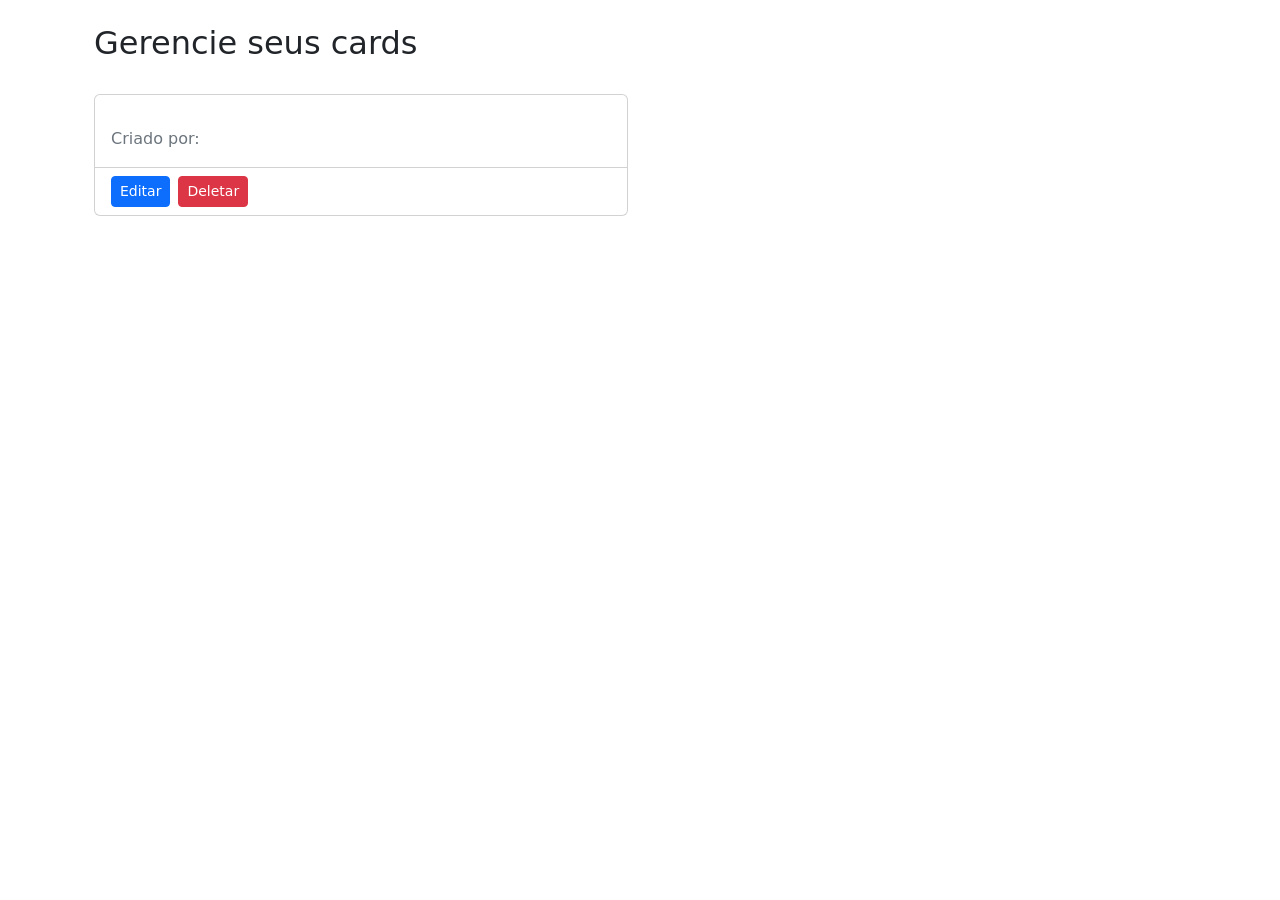
<file: src/main/resources/templates/home.html>
<!DOCTYPE html>
<html
  xmlns:th="http://www.thymeleaf.org"
  xmlns:sec="http://www.thymeleaf.org/extras/spring-security"
  lang="en"
>
  <head>
    <meta charset="UTF-8" />
    <title>Home</title>
    <link
      href="https://cdn.jsdelivr.net/npm/bootstrap@5.3.8/dist/css/bootstrap.min.css"
      rel="stylesheet"
      integrity="sha384-sRIl4kxILFvY47J16cr9ZwB07vP4J8+LH7qKQnuqkuIAvNWLzeN8tE5YBujZqJLB"
      crossorigin="anonymous"
    />
    <style>
      .card-clickable {
        cursor: pointer;
        transition: all 0.3s ease;
        position: relative;
      }

      .card-clickable:hover {
        box-shadow: 0 4px 12px rgba(0, 0, 0, 0.15);
        transform: translateY(-2px);
      }

      .card-body {
        cursor: pointer;
      }

      .card-footer button,
      .card-footer form {
        position: relative;
        z-index: 10;
      }

      .file-upload-area {
        border: 2px dashed #dee2e6;
        border-radius: 8px;
        padding: 40px 20px;
        text-align: center;
        transition: all 0.3s ease;
      }

      .file-upload-area:hover,
      .file-upload-area.drag-over {
        border-color: #0d6efd;
        background-color: #f8f9fa;
      }

      .file-upload-area input[type="file"] {
        display: none;
      }
    </style>
  </head>
  <body>
    <header th:insert="~{fragments/header :: header}"></header>
    <main>
      <div sec:authorize="isAuthenticated()" class="container mt-4">
        <div class="container d-flex justify-content-between mb-4">
          <h2>Gerencie seus cards</h2>

          <div>
            <button
              class="btn btn-success card-action-create"
              id="btnImportXLSX"
              data-bs-toggle="modal"
              data-bs-target="#importModal"
            >
              + Novo Card
            </button>
          </div>
        </div>
        <div class="container">
          <div class="row">
            <div
              class="col-sm-6 mb-3 mb-sm-0"
              th:each="card: ${cards}"
              th:attr="data-card-id=${card.id()},data-card-title=${card.title()},data-card-desc=${card.description()}"
            >
              <div
                class="card card-clickable"
                th:onclick="|window.location.href='@{/card/{id}(id=${card.id()})}';|"
              >
                <div class="card-body">
                  <h5 class="card-title" th:text="${card.title()}"></h5>
                  <p
                    class="card-text text-secondary"
                    th:text="${card.description()}"
                  ></p>
                  <p class="card-text text-secondary mb-0">
                    Criado por: <span th:text="${card.createdBy()}"></span>
                  </p>
                  <p
                    class="card-text text-secondary"
                    th:text="'Criado em: ' + ${card.createdAt().toString().substring(0,10)}"
                  ></p>
                </div>
                <div class="card-footer bg-transparent d-flex gap-2">
                  <button
                    type="button"
                    class="btn btn-sm btn-primary card-action-edit"
                    data-bs-toggle="modal"
                    data-bs-target="#editCardModal"
                  >
                    Editar
                  </button>
                  <form
                    th:action="@{/card/{id}(id=${card.id()})}"
                    th:method="delete"
                    class="m-0 card-action-delete-form"
                  >
                    <input type="hidden" name="userId" />
                    <button
                      type="submit"
                      class="btn btn-sm btn-danger card-action-delete"
                    >
                      Deletar
                    </button>
                  </form>
                </div>
              </div>
            </div>
          </div>
        </div>
      </div>
    </main>

    <div th:insert="~{fragments/import-modal :: importModal}"></div>

    <div class="modal fade" id="editCardModal" tabindex="-1" aria-hidden="true">
      <div class="modal-dialog">
        <div class="modal-content">
          <form id="editCardForm" th:method="put">
            <div class="modal-header">
              <h5 class="modal-title">Editar Card</h5>
              <button
                type="button"
                class="btn-close"
                data-bs-dismiss="modal"
              ></button>
            </div>
            <div class="modal-body">
              <div class="mb-3">
                <label class="form-label">Título</label>
                <input type="hidden" name="userId" />
                <input
                  type="text"
                  name="title"
                  class="form-control"
                  required
                  maxlength="255"
                />
              </div>
              <div class="mb-3">
                <label class="form-label">Descrição</label>
                <textarea
                  name="description"
                  class="form-control"
                  rows="3"
                ></textarea>
              </div>
            </div>
            <div class="modal-footer">
              <button
                type="button"
                class="btn btn-secondary"
                data-bs-dismiss="modal"
              >
                Cancelar
              </button>
              <button type="submit" class="btn btn-primary">Salvar</button>
            </div>
          </form>
        </div>
      </div>
    </div>

    <script src="https://cdn.jsdelivr.net/npm/bootstrap@5.3.0/dist/js/bootstrap.bundle.min.js"></script>
    <script th:src="@{/js/import-modal.js}"></script>
    <script th:inline="javascript">
      const cardsData = /*[[${cards}]]*/ [];
      const permissionsData = /*[[${permissions}]]*/ [];
      window.userId = /*[[${userId}]]*/ null;

      window.permissionsByCard = Object.fromEntries(
        permissionsData.map((p) => [
          p.cardId,
          {
            canView: !!p.canView,
            canCreate: !!p.canCreate,
            canEdit: !!p.canEdit,
            canDelete: !!p.canDelete,
          },
        ])
      );

      window.cards = cardsData.map((c) => ({
        id: c.id,
        title: c.title,
        description: c.description,
        createdBy: c.createdBy,
        lockedBy: c.lockedBy,
        lockedAt: c.lockedAt,
        createdAt: c.createdAt,
      }));

      window.isAdmin = /*[[${#authorization.expression('hasRole(''ADMIN'')')}]]*/ false;
    </script>
    <script>
      function applyPermissionsToHome() {
        try {
          let canCreateAnyCard = window.isAdmin;

          if (!canCreateAnyCard) {
            canCreateAnyCard = Object.values(window.permissionsByCard).some(
              (perm) => perm && perm.canCreate
            );
          }

          const createBtn = document.querySelector(".card-action-create");
          if (createBtn) {
            createBtn.style.display = canCreateAnyCard ? "block" : "none";
          }

          document.querySelectorAll("[data-card-id]").forEach((row) => {
            const cardId = parseInt(row.getAttribute("data-card-id"), 10);
            const perm = window.permissionsByCard[cardId];

            if (!window.isAdmin && (!perm || !perm.canView)) {
              row.style.display = "none";
              return;
            }

            const editBtn = row.querySelector(".card-action-edit");
            const deleteBtn = row.querySelector(".card-action-delete");

            if (editBtn) {
              const canEdit = window.isAdmin || (perm && perm.canEdit);
              editBtn.toggleAttribute("disabled", !canEdit);
              if (!canEdit) {
                editBtn.classList.add("btn-outline-secondary");
                editBtn.classList.remove("btn-primary");
              }
            }

            if (deleteBtn) {
              const canDelete = window.isAdmin || (perm && perm.canDelete);
              deleteBtn.toggleAttribute("disabled", !canDelete);
              if (!canDelete) {
                deleteBtn.classList.add("btn-outline-secondary");
                deleteBtn.classList.remove("btn-danger");
              }
            }
          });
        } catch (e) {
          console.warn("Erro ao aplicar permissões:", e);
        }
      }

      document.addEventListener("DOMContentLoaded", () => {
        applyPermissionsToHome();

        const editModalEl = document.getElementById("editCardModal");
        const editForm = document.getElementById("editCardForm");
        const editModal = new bootstrap.Modal(editModalEl);

        document.querySelectorAll(".card-action-edit").forEach((btn) => {
          btn.addEventListener("click", (e) => {
          e.preventDefault();
          e.stopPropagation();

          const cardEl = e.target.closest("[data-card-id]");
          const cardId = cardEl.getAttribute("data-card-id");
          const cardTitle = cardEl.getAttribute("data-card-title") || "";
          const cardDesc = cardEl.getAttribute("data-card-desc") || "";

          editForm.setAttribute("action", `/card/${cardId}`);
          editForm.querySelector('input[name="title"]').value = cardTitle;
          editForm.querySelector('textarea[name="description"]').value = cardDesc;
          editForm.querySelector('input[name="userId"]').value = window.userId;

          editModal.show();
        });

        });

        document
          .querySelectorAll(".card-action-delete-form")
          .forEach((form) => {
            form.querySelector('input[name="userId"]').value = window.userId;
            form.addEventListener("click", (e) => {
              e.stopPropagation();
            });
          });
      });
    </script>
  </body>
</html>
</file>
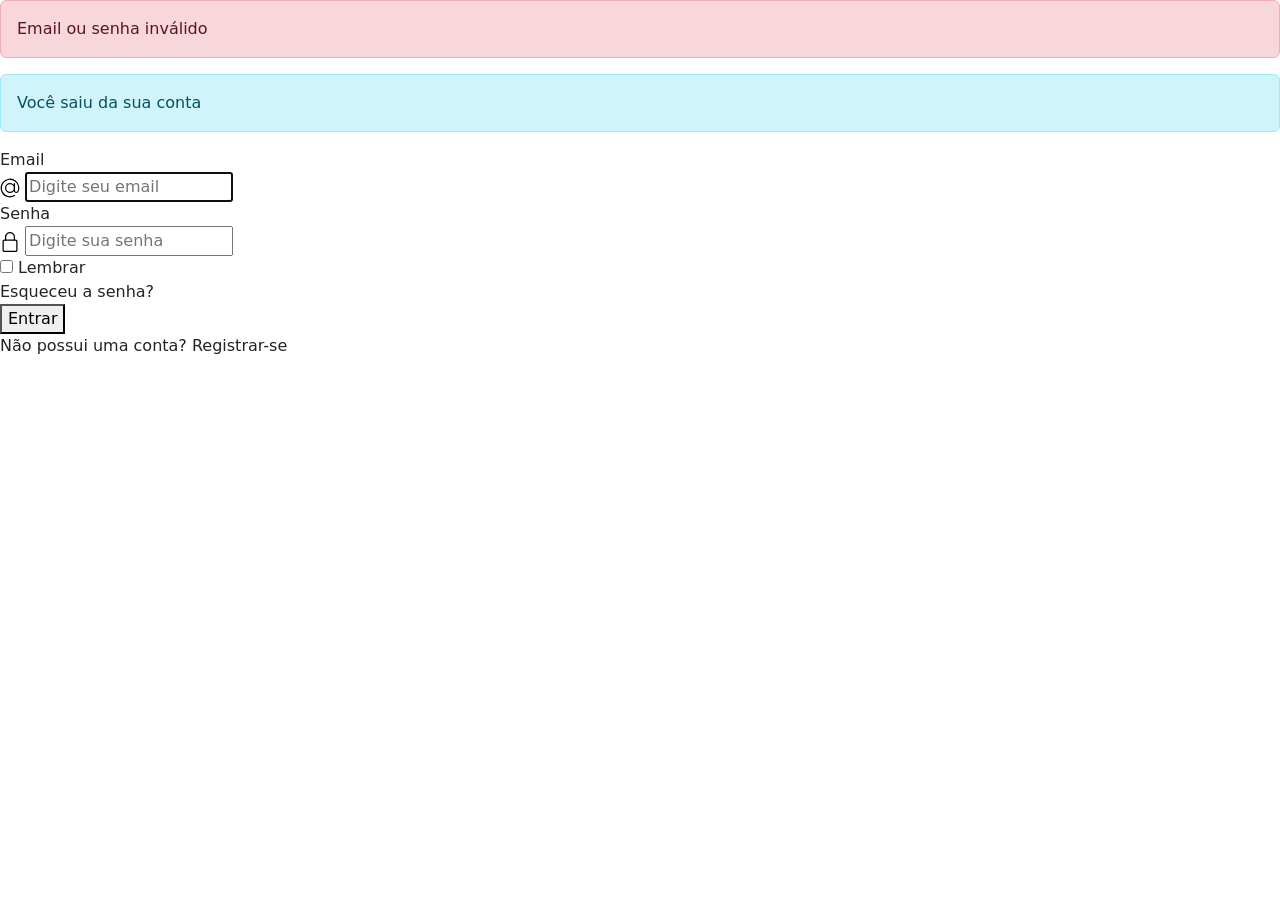
<file: src/main/resources/templates/login.html>
<!DOCTYPE html>
<html xmlns:th="http://www.thymeleaf.org">
<head>
    <meta charset="UTF-8">
    <title>Login</title>
    <link th:href="@{/styles/login.css}" rel="stylesheet"/>
    <link href="https://cdn.jsdelivr.net/npm/bootstrap@5.3.8/dist/css/bootstrap.min.css" rel="stylesheet"
          integrity="sha384-sRIl4kxILFvY47J16cr9ZwB07vP4J8+LH7qKQnuqkuIAvNWLzeN8tE5YBujZqJLB" crossorigin="anonymous">
</head>

<body>

<main>

    <form class="form" th:action="@{/login}" method="post">

        <div th:if="${param.error}" class="alert alert-danger">
            Email ou senha inválido
        </div>

        <div th:if="${param.logout}" class="alert alert-info">
            Você saiu da sua conta
        </div>

        <div class="flex-column">
            <label>Email </label></div>
        <div class="inputForm">
            <svg height="20" viewBox="0 0 32 32" width="20" xmlns="http://www.w3.org/2000/svg">
                <g id="Layer_3" data-name="Layer 3">
                    <path d="m30.853 13.87a15 15 0 0 0 -29.729 4.082 15.1 15.1 0 0 0 12.876 12.918 15.6 15.6 0 0 0 2.016.13 14.85 14.85 0 0 0 7.715-2.145 1 1 0 1 0 -1.031-1.711 13.007 13.007 0 1 1 5.458-6.529 2.149 2.149 0 0 1 -4.158-.759v-10.856a1 1 0 0 0 -2 0v1.726a8 8 0 1 0 .2 10.325 4.135 4.135 0 0 0 7.83.274 15.2 15.2 0 0 0 .823-7.455zm-14.853 8.13a6 6 0 1 1 6-6 6.006 6.006 0 0 1 -6 6z"></path>
                </g>
            </svg>
            <input type="email" class="input" id="username" name="username" required
                   placeholder="Digite seu email"
                   autofocus>
        </div>

        <div class="flex-column">
            <label>Senha </label></div>
        <div class="inputForm">
            <svg height="20" viewBox="-64 0 512 512" width="20" xmlns="http://www.w3.org/2000/svg">
                <path d="m336 512h-288c-26.453125 0-48-21.523438-48-48v-224c0-26.476562 21.546875-48 48-48h288c26.453125 0 48 21.523438 48 48v224c0 26.476562-21.546875 48-48 48zm-288-288c-8.8125 0-16 7.167969-16 16v224c0 8.832031 7.1875 16 16 16h288c8.8125 0 16-7.167969 16-16v-224c0-8.832031-7.1875-16-16-16zm0 0"></path>
                <path d="m304 224c-8.832031 0-16-7.167969-16-16v-80c0-52.929688-43.070312-96-96-96s-96 43.070312-96 96v80c0 8.832031-7.167969 16-16 16s-16-7.167969-16-16v-80c0-70.59375 57.40625-128 128-128s128 57.40625 128 128v80c0 8.832031-7.167969 16-16 16zm0 0"></path>
            </svg>
            <input type="password" id="password" name="password" class="input" required
                   placeholder="Digite sua senha">
        </div>

        <div class="flex-row">
            <div>
                <input type="checkbox">
                <label>Lembrar </label>
            </div>
            <span class="span">Esqueceu a senha?</span>
        </div>
        <button class="button-submit">Entrar</button>
        <p class="p">Não possui uma conta? <a th:href="@{/register}">Registrar-se</a>

        </p>
    </form>

</main>

</body>
</html>
</file>
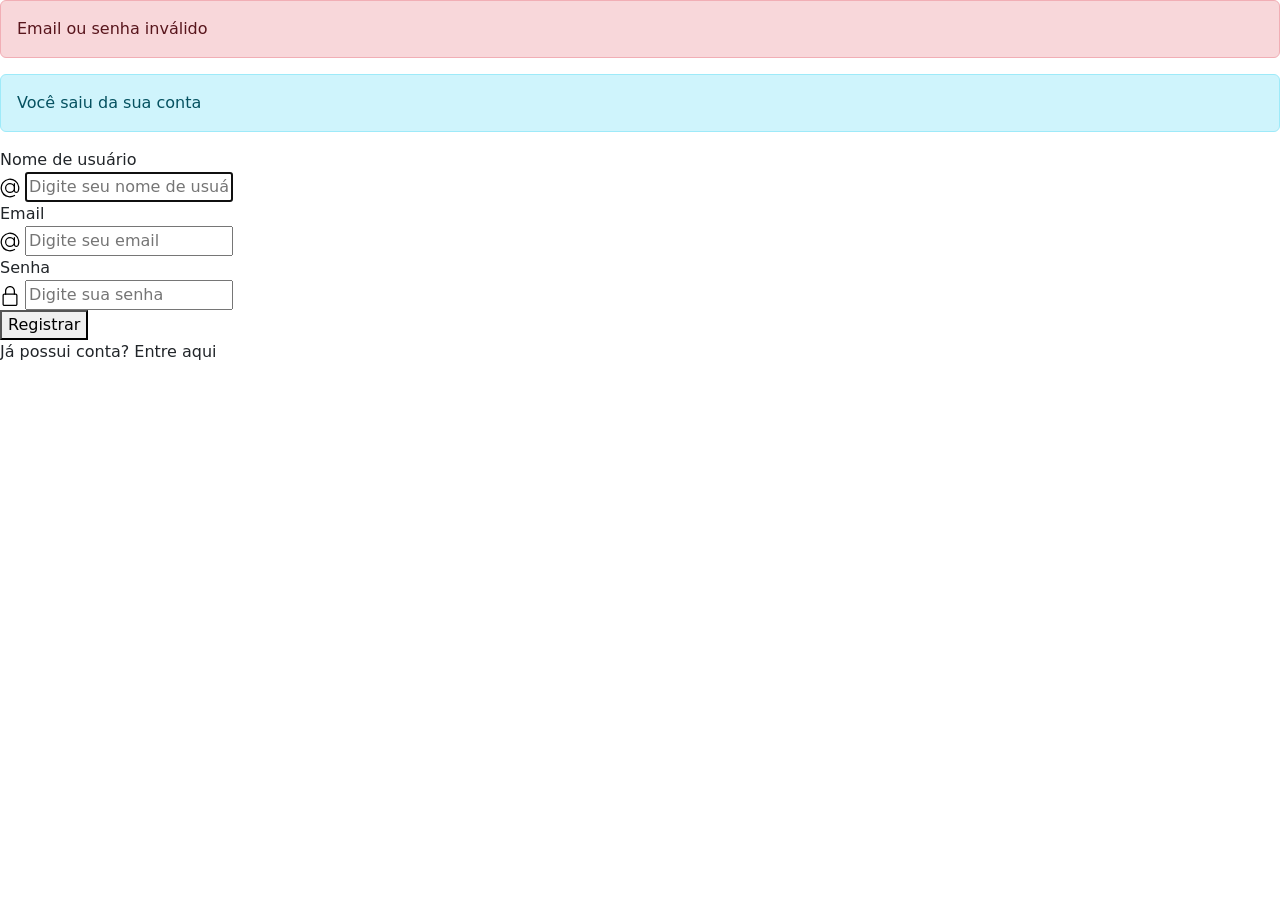
<file: src/main/resources/templates/register.html>
<!DOCTYPE html>
<html xmlns:th="http://www.thymeleaf.org">
<head>
    <meta charset="UTF-8">
    <title>Register</title>
    <link th:href="@{/styles/login.css}" rel="stylesheet"/>
    <link href="https://cdn.jsdelivr.net/npm/bootstrap@5.3.8/dist/css/bootstrap.min.css" rel="stylesheet"
          integrity="sha384-sRIl4kxILFvY47J16cr9ZwB07vP4J8+LH7qKQnuqkuIAvNWLzeN8tE5YBujZqJLB" crossorigin="anonymous">
</head>
<body>

<main>

    <form th:action="@{/register/save}" th:object="${user}" method="post" class="form">

        <div th:if="${param.error}" class="alert alert-danger">
            Email ou senha inválido
        </div>

        <div th:if="${param.logout}" class="alert alert-info">
            Você saiu da sua conta
        </div>

        <div class="flex-column">
            <label>Nome de usuário </label></div>
        <div class="inputForm">
            <svg height="20" viewBox="0 0 32 32" width="20" xmlns="http://www.w3.org/2000/svg">
                <g id="Layer_3" data-name="Layer 3">
                    <path d="m30.853 13.87a15 15 0 0 0 -29.729 4.082 15.1 15.1 0 0 0 12.876 12.918 15.6 15.6 0 0 0 2.016.13 14.85 14.85 0 0 0 7.715-2.145 1 1 0 1 0 -1.031-1.711 13.007 13.007 0 1 1 5.458-6.529 2.149 2.149 0 0 1 -4.158-.759v-10.856a1 1 0 0 0 -2 0v1.726a8 8 0 1 0 .2 10.325 4.135 4.135 0 0 0 7.83.274 15.2 15.2 0 0 0 .823-7.455zm-14.853 8.13a6 6 0 1 1 6-6 6.006 6.006 0 0 1 -6 6z"></path>
                </g>
            </svg>
            <input type="text" class="input" id="username" th:field="*{username}"  name="username" required
                   placeholder="Digite seu nome de usuário"
                   autofocus>
            <span th:if="${#fields.hasErrors('username')}" th:errors="*{username}"
                  class="text-danger"></span>
        </div>
        <div class="flex-column">
            <label>Email </label></div>
        <div class="inputForm">
            <svg height="20" viewBox="0 0 32 32" width="20" xmlns="http://www.w3.org/2000/svg">
                <g id="Layer_3" data-name="Layer 3">
                    <path d="m30.853 13.87a15 15 0 0 0 -29.729 4.082 15.1 15.1 0 0 0 12.876 12.918 15.6 15.6 0 0 0 2.016.13 14.85 14.85 0 0 0 7.715-2.145 1 1 0 1 0 -1.031-1.711 13.007 13.007 0 1 1 5.458-6.529 2.149 2.149 0 0 1 -4.158-.759v-10.856a1 1 0 0 0 -2 0v1.726a8 8 0 1 0 .2 10.325 4.135 4.135 0 0 0 7.83.274 15.2 15.2 0 0 0 .823-7.455zm-14.853 8.13a6 6 0 1 1 6-6 6.006 6.006 0 0 1 -6 6z"></path>
                </g>
            </svg>
            <input type="email" id="email" th:field="*{email}" name="password" class="input" required
                   placeholder="Digite seu email">
            <span th:if="${#fields.hasErrors('email')}" th:errors="*{email}"
                  class="text-danger"></span>
        </div>
        <div class="flex-column">
            <label>Senha </label></div>
        <div class="inputForm">
            <svg height="20" viewBox="-64 0 512 512" width="20" xmlns="http://www.w3.org/2000/svg">
                <path d="m336 512h-288c-26.453125 0-48-21.523438-48-48v-224c0-26.476562 21.546875-48 48-48h288c26.453125 0 48 21.523438 48 48v224c0 26.476562-21.546875 48-48 48zm-288-288c-8.8125 0-16 7.167969-16 16v224c0 8.832031 7.1875 16 16 16h288c8.8125 0 16-7.167969 16-16v-224c0-8.832031-7.1875-16-16-16zm0 0"></path>
                <path d="m304 224c-8.832031 0-16-7.167969-16-16v-80c0-52.929688-43.070312-96-96-96s-96 43.070312-96 96v80c0 8.832031-7.167969 16-16 16s-16-7.167969-16-16v-80c0-70.59375 57.40625-128 128-128s128 57.40625 128 128v80c0 8.832031-7.167969 16-16 16zm0 0"></path>
            </svg>
            <input type="password" id="password" name="password" class="input" required
                   placeholder="Digite sua senha">

        </div>

        <div class="flex-row">
        </div>
        <button class="button-submit">Registrar</button>
        <p>Já possui conta? <a th:href="@{/login}">Entre aqui</a></p>
    </form>

</main>
</body>
</html>
</file>
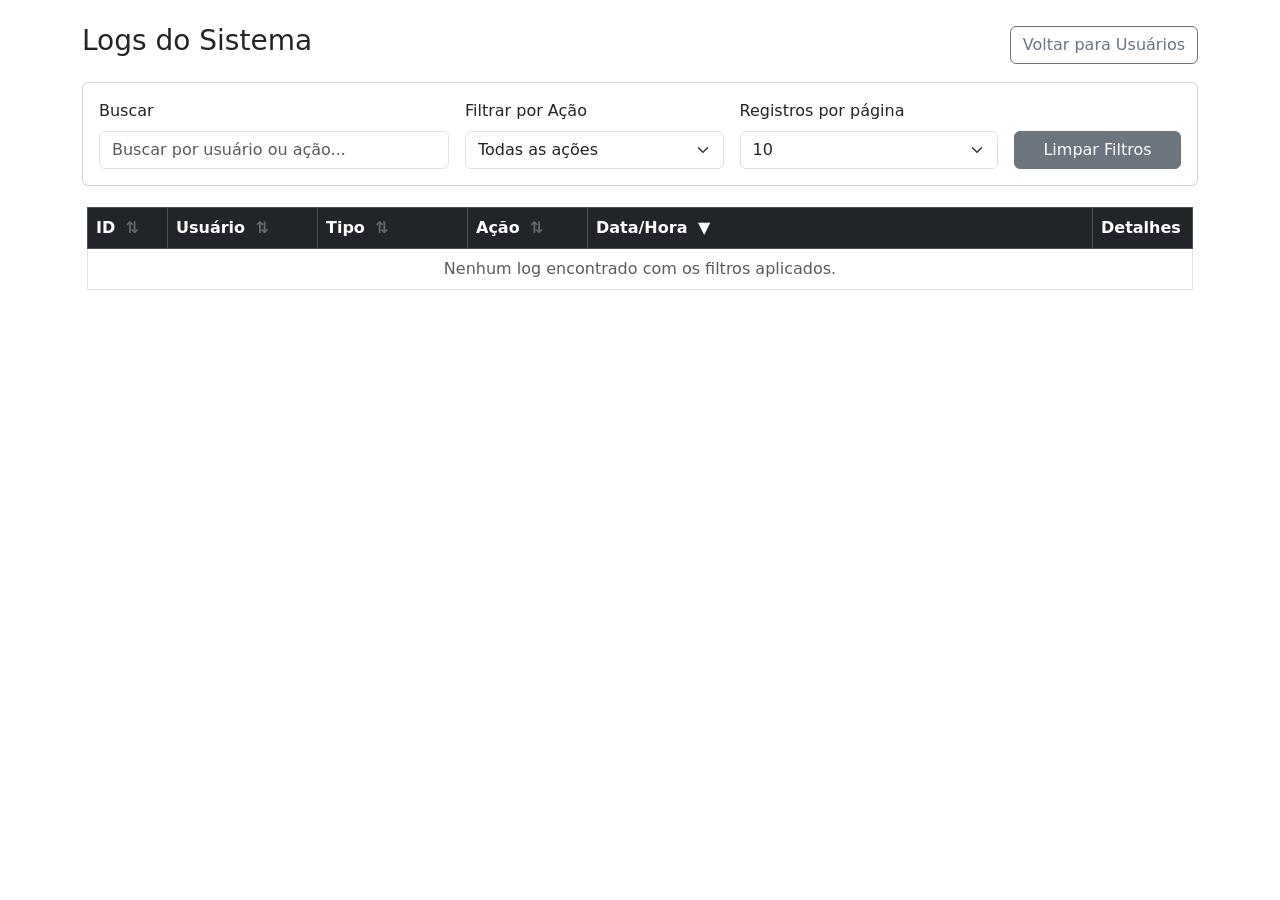
<file: src/main/resources/templates/admin/audit.html>
<!DOCTYPE html>
<html
  xmlns:th="http://www.thymeleaf.org"
  xmlns:sec="http://www.thymeleaf.org/extras/spring-security"
  lang="pt-BR"
>
  <head>
    <meta charset="UTF-8" />
    <meta name="viewport" content="width=device-width, initial-scale=1.0" />
    <title>Logs do Sistema</title>
    <link
      href="https://cdn.jsdelivr.net/npm/bootstrap@5.3.8/dist/css/bootstrap.min.css"
      rel="stylesheet"
      integrity="sha384-sRIl4kxILFvY47J16cr9ZwB07vP4J8+LH7qKQnuqkuIAvNWLzeN8tE5YBujZqJLB"
      crossorigin="anonymous"
    />
    <style>
      .glass {
        background: rgba(255, 255, 255, 0.05);
        border-radius: 8px;
        border: 1px solid rgba(255, 255, 255, 0.1);
        backdrop-filter: blur(10px);
      }

      .sortable {
        cursor: pointer;
        user-select: none;
        position: relative;
      }

      .sortable:hover {
        background-color: rgba(28, 28, 28, 0.6);
      }

      .sort-icon {
        margin-left: 5px;
        opacity: 0.3;
      }

      .sort-icon.active {
        opacity: 1;
      }

      .search-container {
        max-width: 400px;
      }

      .badge-action {
        font-size: 0.85rem;
        padding: 0.35em 0.65em;
      }
    </style>
  </head>
  <body>
    <header th:insert="~{fragments/header :: header}"></header>

    <main class="container my-4" sec:authorize="hasRole('ADMIN')">
      <div class="d-flex justify-content-between mb-3 align-items-center">
        <h3>Logs do Sistema</h3>
        <a href="/admin/users" class="btn btn-outline-secondary">
          Voltar para Usuários
        </a>
      </div>

      <div class="card mb-3">
        <div class="card-body">
          <div class="row g-3 align-items-end">
            <div class="col-md-4">
              <label for="searchInput" class="form-label">Buscar</label>
              <input
                type="text"
                class="form-control"
                id="searchInput"
                placeholder="Buscar por usuário ou ação..."
              />
            </div>
            <div class="col-md-3">
              <label for="filterAction" class="form-label">Filtrar por Ação</label>
              <select class="form-select" id="filterAction">
                <option value="">Todas as ações</option>
                <option value="CREATE">CREATE</option>
                <option value="UPDATE">UPDATE</option>
                <option value="DELETE">DELETE</option>
                <option value="READ">READ</option>
              </select>
            </div>
            <div class="col-md-3">
              <label for="selectPerPage" class="form-label">Registros por página</label>
              <select id="selectPerPage" class="form-select">
                <option value="10" selected>10</option>
                <option value="25">25</option>
                <option value="50">50</option>
                <option value="100">100</option>
              </select>
            </div>
            <div class="col-md-2">
              <button class="btn btn-secondary w-100" id="btnClearFilters">
                Limpar Filtros
              </button>
            </div>
          </div>
        </div>
      </div>

      <div class="table-responsive glass p-1">
        <table class="table table-hover table-bordered align-middle text-white">
          <thead class="table-dark">
            <tr>
              <th class="sortable" data-column="id" style="width: 80px">
                ID <span class="sort-icon">⇅</span>
              </th>
              <th class="sortable" data-column="userName" style="width: 150px">
                Usuário <span class="sort-icon">⇅</span>
              </th>
              <th class="sortable" data-column="entityType" style="width: 150px">
                Tipo <span class="sort-icon">⇅</span>
              </th>
              <th class="sortable" data-column="action" style="width: 120px">
                Ação <span class="sort-icon">⇅</span>
              </th>
              <th class="sortable" data-column="timestamp">
                Data/Hora <span class="sort-icon">⇅</span>
              </th>
              <th style="width: 100px">Detalhes</th>
            </tr>
          </thead>
          <tbody id="logsTableBody">
            <tr
              th:each="log : ${logs}"
              th:data-log-id="${log.id()}"
              th:data-user-name="${log.userName()}"
              th:data-action="${log.action()}"
              th:data-timestamp="${log.timestamp()}"
              th:data-entity-type="${log.entityType()}"
            >
              <td th:text="${log.id()}">1</td>
              <td>
                <span th:text="${log.userName() != null ? log.userName() : 'Sistema'}">
                  Nome do Usuário
                </span>
              </td>
              <td>
                <span class="badge bg-info" th:text="${log.entityType()}">
                  Entity Type
                </span>
              </td>
              <td>
                <span
                  class="badge badge-action"
                  th:classappend="${log.action() == 'CREATE' ? 'bg-success' : (log.action() == 'UPDATE' ? 'bg-warning' : (log.action() == 'DELETE' ? 'bg-danger' : 'bg-secondary'))}"
                  th:text="${log.action()}"
                >
                  Action
                </span>
              </td>
              <td th:text="${#temporals.format(log.timestamp(), 'dd/MM/yyyy HH:mm:ss')}">
                Date/Time
              </td>
              <td>
                <button
                  class="btn btn-sm btn-outline-light btn-view-details"
                  th:data-entity-id="${log.entityId()}"
                  th:data-entity-type="${log.entityType()}"
                >
                  Ver
                </button>
              </td>
            </tr>
            <tr th:if="${#lists.isEmpty(logs)}">
              <td colspan="6" class="text-center text-muted">
                Nenhum log encontrado.
              </td>
            </tr>
          </tbody>
        </table>
      </div>

      <nav aria-label="Paginação de logs">
        <ul class="pagination justify-content-center mt-3" id="pagination"></ul>
      </nav>
    </main>

    <div class="modal fade" id="detailsModal" tabindex="-1">
      <div class="modal-dialog modal-lg">
        <div class="modal-content">
          <div class="modal-header">
            <h5 class="modal-title">Detalhes do Log</h5>
            <button
              type="button"
              class="btn-close"
              data-bs-dismiss="modal"
            ></button>
          </div>
          <div class="modal-body">
            <dl class="row">
              <dt class="col-sm-3">ID do Log:</dt>
              <dd class="col-sm-9" id="detailLogId">-</dd>

              <dt class="col-sm-3">Usuário:</dt>
              <dd class="col-sm-9" id="detailUserName">-</dd>

              <dt class="col-sm-3">Tipo de Entidade:</dt>
              <dd class="col-sm-9" id="detailEntityType">-</dd>


              <dt class="col-sm-3">Ação:</dt>
              <dd class="col-sm-9" id="detailAction">-</dd>

              <dt class="col-sm-3">Data/Hora:</dt>
              <dd class="col-sm-9" id="detailTimestamp">-</dd>
            </dl>
          </div>
          <div class="modal-footer">
            <button
              type="button"
              class="btn btn-secondary"
              data-bs-dismiss="modal"
            >
              Fechar
            </button>
          </div>
        </div>
      </div>
    </div>

    <script
      src="https://cdn.jsdelivr.net/npm/bootstrap@5.3.8/dist/js/bootstrap.bundle.min.js"
      integrity="sha384-FKyoEForCGlyvwx9Hj09JcYn3nv7wiPVlz7YYwJrWVcXK/BmnVDxM+D2scQbITxI"
      crossorigin="anonymous"
    ></script>

    <script th:inline="javascript">
      /*<![CDATA[*/
      const logsData = /*[[${logs}]]*/ [];
      /*]]>*/
    </script>

    <script>
      // State management
      let state = {
        allLogs: [],
        filteredLogs: [],
        currentPage: 1,
        perPage: 10,
        sortColumn: 'timestamp',
        sortDirection: 'desc',
        searchTerm: '',
        filterAction: ''
      };

      const detailsModal = new bootstrap.Modal(document.getElementById('detailsModal'));

      // Initialize
      document.addEventListener('DOMContentLoaded', () => {
        initializeLogs();
        setupEventListeners();
        applyFiltersAndSort();
      });

      function initializeLogs() {
        state.allLogs = logsData.map(log => ({
          id: log.id,
          userName: log.userName || 'Sistema',
          entityType: log.entityType || '-',
          entityId: log.entityId || '-',
          action: log.action || '-',
          timestamp: log.timestamp
        }));
        state.filteredLogs = [...state.allLogs];
      }

      function setupEventListeners() {
        // Search input
        document.getElementById('searchInput').addEventListener('input', (e) => {
          state.searchTerm = e.target.value.toLowerCase();
          state.currentPage = 1;
          applyFiltersAndSort();
        });

        // Filter action
        document.getElementById('filterAction').addEventListener('change', (e) => {
          state.filterAction = e.target.value;
          state.currentPage = 1;
          applyFiltersAndSort();
        });

        // Per page selector
        document.getElementById('selectPerPage').addEventListener('change', (e) => {
          state.perPage = parseInt(e.target.value);
          state.currentPage = 1;
          applyFiltersAndSort();
        });

        // Clear filters
        document.getElementById('btnClearFilters').addEventListener('click', () => {
          document.getElementById('searchInput').value = '';
          document.getElementById('filterAction').value = '';
          state.searchTerm = '';
          state.filterAction = '';
          state.currentPage = 1;
          applyFiltersAndSort();
        });

        // Sortable headers
        document.querySelectorAll('.sortable').forEach(header => {
          header.addEventListener('click', () => {
            const column = header.getAttribute('data-column');
            if (state.sortColumn === column) {
              state.sortDirection = state.sortDirection === 'asc' ? 'desc' : 'asc';
            } else {
              state.sortColumn = column;
              state.sortDirection = 'asc';
            }
            updateSortIcons();
            applyFiltersAndSort();
          });
        });

        // View details buttons
        document.addEventListener('click', (e) => {
          if (e.target.classList.contains('btn-view-details')) {
            const row = e.target.closest('tr');
            showDetails(row);
          }
        });
      }

      function applyFiltersAndSort() {
        // Filter
        state.filteredLogs = state.allLogs.filter(log => {
          const matchesSearch = 
            log.userName.toString().toLowerCase().includes(state.searchTerm) ||
            log.action.toLowerCase().includes(state.searchTerm) ||
            log.entityType.toLowerCase().includes(state.searchTerm);
          
          const matchesAction = !state.filterAction || log.action === state.filterAction;

          return matchesSearch && matchesAction;
        });

        // Sort
        state.filteredLogs.sort((a, b) => {
          let aVal = a[state.sortColumn];
          let bVal = b[state.sortColumn];

          // Handle timestamp specially
          if (state.sortColumn === 'timestamp') {
            aVal = new Date(aVal).getTime();
            bVal = new Date(bVal).getTime();
          }

          if (aVal < bVal) return state.sortDirection === 'asc' ? -1 : 1;
          if (aVal > bVal) return state.sortDirection === 'asc' ? 1 : -1;
          return 0;
        });

        renderTable();
        renderPagination();
      }

      function renderTable() {
        const tbody = document.getElementById('logsTableBody');
        const start = (state.currentPage - 1) * state.perPage;
        const end = start + state.perPage;
        const pageData = state.filteredLogs.slice(start, end);

        if (pageData.length === 0) {
          tbody.innerHTML = `
            <tr>
              <td colspan="6" class="text-center text-muted">
                Nenhum log encontrado com os filtros aplicados.
              </td>
            </tr>
          `;
          return;
        }

        tbody.innerHTML = pageData.map(log => {
          const actionBadgeClass = 
            log.action === 'CREATE' ? 'bg-success' :
            log.action === 'UPDATE' ? 'bg-warning' :
            log.action === 'DELETE' ? 'bg-danger' : 'bg-secondary';

          const formattedDate = new Date(log.timestamp).toLocaleString('pt-BR', {
            day: '2-digit',
            month: '2-digit',
            year: 'numeric',
            hour: '2-digit',
            minute: '2-digit',
            second: '2-digit'
          });

          return `
            <tr data-log-id="${log.id}" data-user-name="${log.userName}" 
                data-action="${log.action}" data-timestamp="${log.timestamp}"
                data-entity-type="${log.entityType}" data-entity-id="${log.entityId}">
              <td>${log.id}</td>
              <td>${log.userName}</td>
              <td><span class="badge bg-info">${log.entityType}</span></td>
              <td><span class="badge badge-action ${actionBadgeClass}">${log.action}</span></td>
              <td>${formattedDate}</td>
              <td>
                <button class="btn btn-sm btn-outline-light btn-view-details">
                  Ver
                </button>
              </td>
            </tr>
          `;
        }).join('');
      }

      function renderPagination() {
        const totalPages = Math.ceil(state.filteredLogs.length / state.perPage);
        const pagination = document.getElementById('pagination');
        
        if (totalPages <= 1) {
          pagination.innerHTML = '';
          return;
        }

        let html = '';

        // Previous button
        html += `
          <li class="page-item ${state.currentPage === 1 ? 'disabled' : ''}">
            <a class="page-link" href="#" data-page="${state.currentPage - 1}">Anterior</a>
          </li>
        `;

        // Page numbers
        for (let i = 1; i <= totalPages; i++) {
          if (
            i === 1 ||
            i === totalPages ||
            (i >= state.currentPage - 2 && i <= state.currentPage + 2)
          ) {
            html += `
              <li class="page-item ${i === state.currentPage ? 'active' : ''}">
                <a class="page-link" href="#" data-page="${i}">${i}</a>
              </li>
            `;
          } else if (i === state.currentPage - 3 || i === state.currentPage + 3) {
            html += `<li class="page-item disabled"><span class="page-link">...</span></li>`;
          }
        }

        // Next button
        html += `
          <li class="page-item ${state.currentPage === totalPages ? 'disabled' : ''}">
            <a class="page-link" href="#" data-page="${state.currentPage + 1}">Próximo</a>
          </li>
        `;

        pagination.innerHTML = html;

        // Add click handlers
        pagination.querySelectorAll('a.page-link').forEach(link => {
          link.addEventListener('click', (e) => {
            e.preventDefault();
            const page = parseInt(link.getAttribute('data-page'));
            if (page >= 1 && page <= totalPages) {
              state.currentPage = page;
              renderTable();
              renderPagination();
              window.scrollTo({ top: 0, behavior: 'smooth' });
            }
          });
        });
      }

      function updateSortIcons() {
        document.querySelectorAll('.sortable').forEach(header => {
          const icon = header.querySelector('.sort-icon');
          const column = header.getAttribute('data-column');
          
          icon.classList.remove('active');
          
          if (column === state.sortColumn) {
            icon.classList.add('active');
            icon.textContent = state.sortDirection === 'asc' ? '▲' : '▼';
          } else {
            icon.textContent = '⇅';
          }
        });
      }

      function showDetails(row) {
        const logId = row.getAttribute('data-log-id');
        const userName = row.getAttribute('data-user-name');
        const entityType = row.getAttribute('data-entity-type');
        const entityId = row.getAttribute('data-entity-id');
        const action = row.getAttribute('data-action');
        const timestamp = row.getAttribute('data-timestamp');

        document.getElementById('detailLogId').textContent = logId;
        document.getElementById('detailUserName').textContent = userName;
        document.getElementById('detailEntityType').textContent = entityType;
        document.getElementById('detailAction').textContent = action;
        document.getElementById('detailTimestamp').textContent = new Date(timestamp).toLocaleString('pt-BR');

        detailsModal.show();
      }

      updateSortIcons();
    </script>
  </body>
</html>
</file>
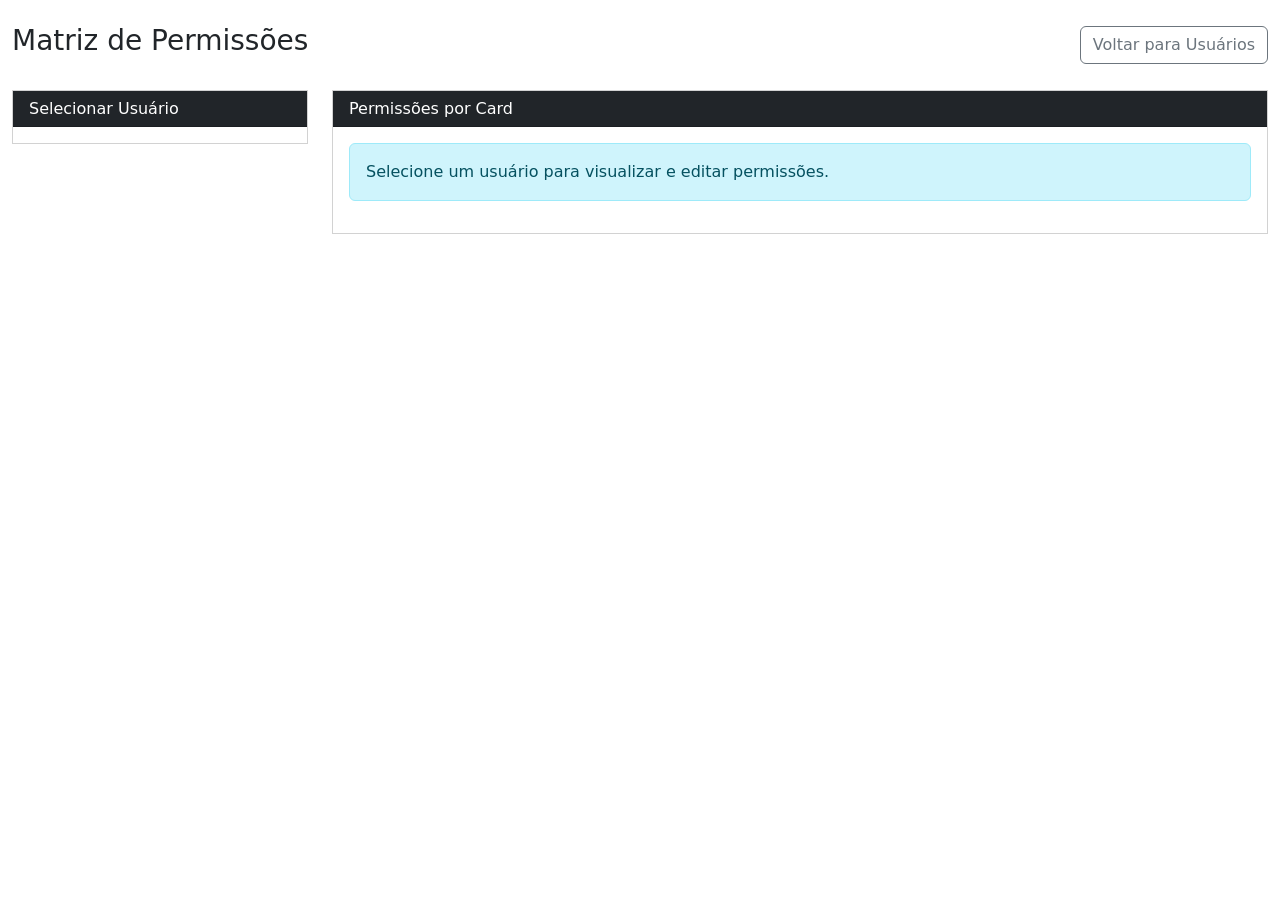
<file: src/main/resources/templates/admin/permissions.html>
<!DOCTYPE html>
<html
  xmlns:th="http://www.thymeleaf.org"
  xmlns:sec="http://www.thymeleaf.org/extras/spring-security"
  lang="pt-BR"
>
  <head>
    <meta charset="UTF-8" />
    <meta name="viewport" content="width=device-width, initial-scale=1.0" />
    <title>Gestão de Permissões</title>
    <link
      href="https://cdn.jsdelivr.net/npm/bootstrap@5.3.8/dist/css/bootstrap.min.css"
      rel="stylesheet"
    />
    <style>
      .permission-matrix {
        max-height: 600px;
        overflow-y: auto;
      }
      .permission-row {
        border-bottom: 1px solid #dee2e6;
      }
      .permission-header {
        background-color: #f8f9fa;
        position: sticky;
        top: 0;
        z-index: 10;
      }
      .toggle-cell {
        text-align: center;
        padding: 12px !important;
      }
      .card-name {
        font-weight: 500;
        min-width: 200px;
      }

      /* Toast container styles */
      #toastContainer {
        position: fixed;
        top: 20px;
        right: 20px;
        z-index: 9999;
        min-width: 300px;
        max-width: 500px;
      }

      .toast-notification {
        margin-bottom: 10px;
        animation: slideIn 0.3s ease-out;
      }

      @keyframes slideIn {
        from {
          transform: translateX(100%);
          opacity: 0;
        }
        to {
          transform: translateX(0);
          opacity: 1;
        }
      }

      @keyframes slideOut {
        from {
          transform: translateX(0);
          opacity: 1;
        }
        to {
          transform: translateX(100%);
          opacity: 0;
        }
      }

      .toast-notification.removing {
        animation: slideOut 0.3s ease-in forwards;
      }
    </style>
  </head>
  <body>
    <header th:insert="~{fragments/header :: header}"></header>

    <!-- Toast Container -->
    <div id="toastContainer"></div>

    <main class="container-fluid my-4" sec:authorize="hasRole('ADMIN')">
      <div class="d-flex justify-content-between mb-4 align-items-center">
        <h3>Matriz de Permissões</h3>
        <a href="/admin/users" class="btn btn-outline-secondary"
          >Voltar para Usuários</a
        >
      </div>

      <div class="row">
        <div class="col-md-3">
          <div class="card rounded-0">
            <div class="card-header bg-dark text-white rounded-0">
              <h6 class="mb-0">Selecionar Usuário</h6>
            </div>
            <div class="card-body p-0">
              <div class="list-group list-group-flush" id="userList">
                <button
                  type="button"
                  class="list-group-item list-group-item-action"
                  th:each="user : ${users}"
                  th:data-user-id="${user.id}"
                  th:text="${user.username}"
                ></button>
              </div>
            </div>
          </div>
        </div>

        <div class="col-md-9">
          <div class="card rounded-0">
            <div class="card-header bg-dark text-white rounded-0">
              <h6 class="mb-0">Permissões por Card</h6>
            </div>
            <div class="card-body">
              <div id="noUserSelected" class="alert alert-info">
                Selecione um usuário para visualizar e editar permissões.
              </div>

              <div id="permissionsContent" style="display: none">
                <div class="permission-matrix">
                  <table class="table table-sm mb-0">
                    <thead class="permission-header">
                      <tr>
                        <th class="card-name">Card</th>
                        <th class="toggle-cell">Visualizar</th>
                        <th class="toggle-cell">Criar</th>
                        <th class="toggle-cell">Editar</th>
                        <th class="toggle-cell">Deletar</th>
                        <th class="toggle-cell" style="width: 100px">Ações</th>
                      </tr>
                    </thead>
                    <tbody id="permissionsTableBody"></tbody>
                  </table>
                </div>

                <div class="mt-3">
                  <button
                    class="btn btn-success"
                    id="btnSaveChanges"
                    style="display: none"
                  >
                    Salvar Alterações
                  </button>
                  <small class="text-muted d-block mt-2">
                    Alterações são salvas automaticamente ao selecionar.
                  </small>
                </div>
              </div>
            </div>
          </div>
        </div>
      </div>
    </main>

    <script src="https://cdn.jsdelivr.net/npm/bootstrap@5.3.8/dist/js/bootstrap.bundle.min.js"></script>
    <script th:inline="javascript">
      window.__cards = /*[[${cards}]]*/ [];
    </script>
    <script>
      const state = {
        selectedUserId: null,
        cards: [],
        permissions: new Map(),
        changes: new Map(),
        cardMatrices: new Map(),
      };

      const elements = {
        userList: document.getElementById("userList"),
        noUserSelected: document.getElementById("noUserSelected"),
        permissionsContent: document.getElementById("permissionsContent"),
        permissionsTableBody: document.getElementById("permissionsTableBody"),
        btnSaveChanges: document.getElementById("btnSaveChanges"),
        toastContainer: document.getElementById("toastContainer"),
      };

      // Move showToast to top level
      function showToast(message, type = "info") {
        const toast = document.createElement("div");
        toast.className = `alert alert-${type} alert-dismissible fade show toast-notification`;
        toast.role = "alert";
        toast.innerHTML = `
          ${message}
          <button type="button" class="btn-close" data-bs-dismiss="alert"></button>
        `;

        elements.toastContainer.appendChild(toast);

        setTimeout(() => {
          toast.classList.add("removing");
          setTimeout(() => toast.remove(), 300);
        }, 3000);

        toast.querySelector(".btn-close").addEventListener("click", () => {
          toast.classList.add("removing");
          setTimeout(() => toast.remove(), 300);
        });
      }

      (function initCardsFromModel() {
        try {
          const cards = Array.isArray(window.__cards) ? window.__cards : [];
          state.cards = cards.map((c) => ({
            id: c.id,
            title: c.title,
            description: c.description,
          }));
        } catch (_) {
          state.cards = [];
        }
        renderUserList();
      })();

      function renderUserList() {
        elements.userList.querySelectorAll("button").forEach((btn) => {
          btn.addEventListener("click", (e) =>
            selectUser(btn.getAttribute("data-user-id"), btn.textContent, btn)
          );
        });
      }

      function selectUser(userId, username, btnEl) {
        state.selectedUserId = userId;
        document
          .querySelectorAll("#userList button")
          .forEach((b) => b.classList.remove("active"));
        if (btnEl) {
          btnEl.classList.add("active");
        }

        loadPermissions(userId);
      }

      function loadPermissions(userId) {
        fetch(`/admin/permissions/user/${userId}`)
          .then((r) => r.json())
          .then((permissions) => {
            state.permissions.clear();
            permissions.forEach((p) => {
              state.permissions.set(p.cardId, p);
            });
            renderPermissionsMatrix();
          })
          .catch((err) => {
            console.error("Erro ao carregar permissões:", err);
            renderPermissionsMatrix();
          });
      }

      function renderPermissionsMatrix() {
        elements.noUserSelected.style.display = "none";
        elements.permissionsContent.style.display = "block";
        elements.permissionsTableBody.innerHTML = "";

        state.cards.forEach((card) => {
          const perm = state.permissions.get(card.id);
          const row = createPermissionRow(card, perm);
          elements.permissionsTableBody.appendChild(row);

          // Insert panel row after main row
          const panelRow = document.createElement("tr");
          panelRow.className = "permission-columns";
          panelRow.setAttribute("data-card-id", card.id);
          const panelTd = document.createElement("td");
          panelTd.colSpan = 6;
          panelTd.innerHTML = `
            <div class="border rounded p-3" style="display:none" id="columns-panel-${card.id}">
              <div class="d-flex justify-content-between align-items-center mb-2">
                <strong>Permissões por coluna</strong>
                <small class="text-muted">Alterações salvam automaticamente.</small>
              </div>
              <div id="columns-content-${card.id}"></div>
            </div>
          `;
          panelRow.appendChild(panelTd);
          row.after(panelRow);
        });
      }

      function createPermissionRow(card, permission) {
        const row = document.createElement("tr");
        row.className = "permission-row";
        row.setAttribute("data-card-id", card.id);
        row.setAttribute("data-user-id", state.selectedUserId);

        const hasPerm = !!permission;
        const permData = permission || {
          canView: false,
          canCreate: false,
          canEdit: false,
          canDelete: false,
          columnOverrides: [],
        };

        row.innerHTML = `
      <td class="card-name"><strong>${card.title}</strong></td>
      <td class="toggle-cell">
        <input type="checkbox" class="form-check-input perm-toggle" data-perm="canView" ${
          permData.canView ? "checked" : ""
        }>
      </td>
      <td class="toggle-cell">
        <input type="checkbox" class="form-check-input perm-toggle" data-perm="canCreate" ${
          permData.canCreate ? "checked" : ""
        }>
      </td>
      <td class="toggle-cell">
        <input type="checkbox" class="form-check-input perm-toggle" data-perm="canEdit" ${
          permData.canEdit ? "checked" : ""
        }>
      </td>
      <td class="toggle-cell">
        <input type="checkbox" class="form-check-input perm-toggle" data-perm="canDelete" ${
          permData.canDelete ? "checked" : ""
        }>
      </td>
      <td class="toggle-cell">
        <div class="btn-group btn-group-sm">
          <button class="btn btn-outline-primary btn-columns" ${
            !hasPerm ? "disabled" : ""
          }>Colunas</button>
          <button class="btn btn-danger btn-remove-perm" ${
            !hasPerm ? "disabled" : ""
          }>Remover</button>
        </div>
      </td>
    `;

        row.querySelectorAll(".perm-toggle").forEach((checkbox) => {
          checkbox.addEventListener("change", () => savePermission(card.id));
        });

        row.querySelector(".btn-remove-perm").addEventListener("click", () => {
          removePermission(card.id);
        });

        row.querySelector(".btn-columns").addEventListener("click", () => {
          toggleColumnsPanel(card.id);
        });

        return row;
      }

      async function toggleColumnsPanel(cardId) {
        const panel = document.getElementById(`columns-panel-${cardId}`);
        const content = document.getElementById(`columns-content-${cardId}`);
        const userId = state.selectedUserId;

        if (!panel) {
          console.error(`Panel not found for card ${cardId}`);
          return;
        }

        if (panel.style.display === "none") {
          try {
            const [columns, matrix] = await Promise.all([
              fetch(`/admin/permissions/card/${cardId}/columns`).then((r) =>
                r.json()
              ),
              fetch(`/admin/permissions/user/${userId}/card/${cardId}`).then(
                (r) => r.json()
              ),
            ]);
            state.cardMatrices.set(cardId, matrix);

            const overrides = Array.isArray(matrix.columnOverrides)
              ? matrix.columnOverrides
              : [];
            const overrideById = Object.fromEntries(
              overrides.map((o) => [o.columnId, o])
            );

            const rowsHtml = columns
              .map((col) => {
                const ov = overrideById[col.id] || {
                  canView: true,
                  canEdit: true,
                };
                return `
                  <div class="row align-items-center py-1 border-bottom" data-column-id="${
                    col.id
                  }">
                    <div class="col-6"><span class="badge bg-dark me-2">${
                      col.key
                    }</span>${col.label}</div>
                    <div class="col-3 text-center">
                      <input type="checkbox" class="form-check-input column-toggle" data-ov="canView" ${
                        ov.canView ? "checked" : ""
                      }>
                    </div>
                    <div class="col-3 text-center">
                      <input type="checkbox" class="form-check-input column-toggle" data-ov="canEdit" ${
                        ov.canEdit ? "checked" : ""
                      }>
                    </div>
                  </div>
                `;
              })
              .join("");

            content.innerHTML = `
              <div class="row fw-bold permission-header mb-2">
                <div class="col-6">Coluna</div>
                <div class="col-3 text-center">Visualizar</div>
                <div class="col-3 text-center">Editar</div>
              </div>
              ${rowsHtml || '<div class="text-muted">Sem colunas</div>'}
            `;

            content.querySelectorAll(".column-toggle").forEach((cb) => {
              cb.addEventListener("change", () => saveColumns(cardId));
            });

            panel.style.display = "";
          } catch (err) {
            console.error("Erro ao carregar colunas:", err);
            showToast("Erro ao carregar colunas", "danger");
          }
        } else {
          panel.style.display = "none";
        }
      }

      function savePermission(cardId) {
        const userId = state.selectedUserId;
        const row = document.querySelector(
          `tr.permission-row[data-card-id="${cardId}"]`
        );

        if (!row) {
          console.error(`Row not found for card ${cardId}`);
          return;
        }

        const payload = {
          userId: parseInt(userId, 10),
          cardId: parseInt(cardId, 10),
          canView: row.querySelector('[data-perm="canView"]').checked,
          canCreate: row.querySelector('[data-perm="canCreate"]').checked,
          canEdit: row.querySelector('[data-perm="canEdit"]').checked,
          canDelete: row.querySelector('[data-perm="canDelete"]').checked,
          columnOverrides: undefined,
        };

        const method = state.permissions.has(cardId) ? "PUT" : "POST";
        const endpoint = `/admin/permissions/user/${userId}/card/${cardId}`;

        fetch(endpoint, {
          method,
          headers: { "Content-Type": "application/json" },
          body: JSON.stringify(payload),
        })
          .then((r) => {
            if (r.ok) {
              loadPermissions(userId);
              showToast("Permissão salva com sucesso", "success");
            } else {
              showToast("Erro ao salvar permissão", "danger");
            }
          })
          .catch((err) => {
            console.error("Erro:", err);
            showToast("Erro de rede", "danger");
          });
      }

      function saveColumns(cardId) {
        const userId = state.selectedUserId;
        const matrix = state.cardMatrices.get(cardId);
        if (!matrix) return;

        const row = document.querySelector(
          `tr.permission-row[data-card-id="${cardId}"]`
        );

        if (!row) {
          console.error(`Row not found for card ${cardId}`);
          return;
        }

        const cardLevel = {
          canView: row.querySelector('[data-perm="canView"]').checked,
          canCreate: row.querySelector('[data-perm="canCreate"]').checked,
          canEdit: row.querySelector('[data-perm="canEdit"]').checked,
          canDelete: row.querySelector('[data-perm="canDelete"]').checked,
        };

        const overrides = [];
        document
          .querySelectorAll(`#columns-content-${cardId} [data-column-id]`)
          .forEach((line) => {
            const columnId = parseInt(line.getAttribute("data-column-id"), 10);
            const canView = line.querySelector('[data-ov="canView"]').checked;
            const canEdit = line.querySelector('[data-ov="canEdit"]').checked;

            overrides.push({
              columnId,
              canView,
              canEdit,
            });
          });

        const payload = {
          userId: parseInt(userId, 10),
          cardId: parseInt(cardId, 10),
          ...cardLevel,
          columnOverrides: overrides,
        };

        fetch(`/admin/permissions/user/${userId}/card/${cardId}`, {
          method: "PUT",
          headers: { "Content-Type": "application/json" },
          body: JSON.stringify(payload),
        })
          .then((r) => {
            if (r.ok) {
              return fetch(
                `/admin/permissions/user/${userId}/card/${cardId}`
              ).then((rr) => rr.json());
            }
            throw new Error("save error");
          })
          .then((newMatrix) => {
            state.cardMatrices.set(cardId, newMatrix);
            showToast("Permissões de colunas salvas", "success");
          })
          .catch((err) => {
            console.error(err);
            showToast("Erro ao salvar colunas", "danger");
          });
      }

      function removePermission(cardId) {
        if (!confirm("Remover acesso deste usuário a este card?")) return;

        const userId = state.selectedUserId;
        fetch(`/admin/permissions/user/${userId}/card/${cardId}`, {
          method: "DELETE",
        })
          .then((r) => {
            if (r.ok) {
              loadPermissions(userId);
              showToast("Acesso removido", "success");
            } else {
              showToast("Erro ao remover permissão", "danger");
            }
          })
          .catch((err) => {
            console.error("Erro:", err);
            showToast("Erro de rede", "danger");
          });
      }
    </script>
  </body>
</html>
</file>
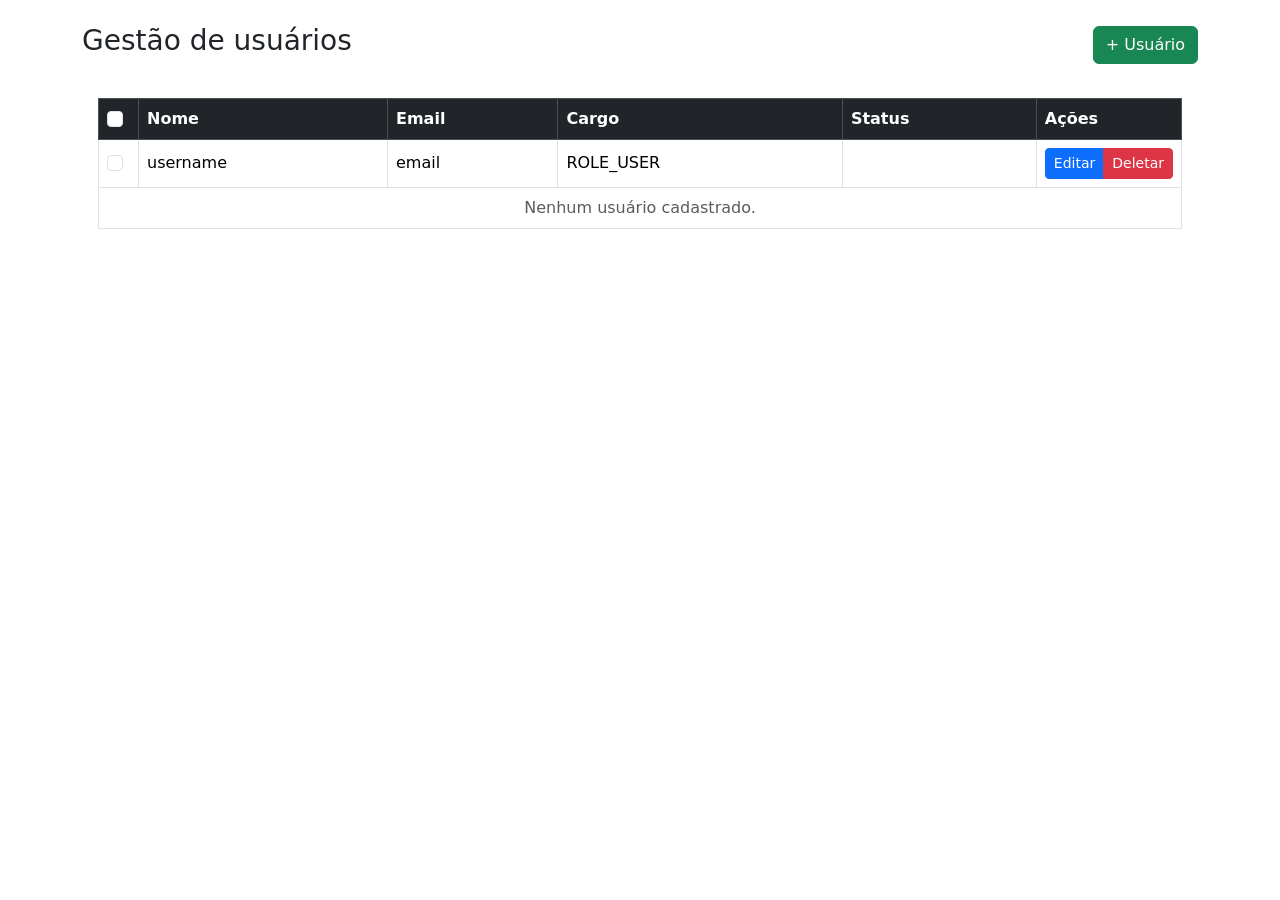
<file: src/main/resources/templates/admin/users.html>
<!DOCTYPE html>
<html
  xmlns:th="http://www.thymeleaf.org"
  xmlns:sec="http://www.thymeleaf.org/extras/spring-security"
  lang="en"
>
  <head>
    <meta charset="UTF-8" />
    <title>Usuários</title>
    <link
      href="https://cdn.jsdelivr.net/npm/bootstrap@5.3.8/dist/css/bootstrap.min.css"
      rel="stylesheet"
      integrity="sha384-sRIl4kxILFvY47J16cr9ZwB07vP4J8+LH7qKQnuqkuIAvNWLzeN8tE5YBujZqJLB"
      crossorigin="anonymous"
    />
  </head>
  <body>
    <header th:insert="~{fragments/header :: header}"></header>

    <main class="container my-4" sec:authorize="hasRole('ADMIN')">
      <div class="d-flex justify-content-between mb-3 align-items-center">
        <h3>Gestão de usuários</h3>
        <div class="d-flex gap-2">
          <button class="btn btn-success" id="btnCreateUser">+ Usuário</button>
        </div>
      </div>

      <div class="table-responsive glass p-3">
        <table class="table table-hover table-bordered align-middle text-white">
          <thead class="table-dark">
            <tr>
              <th style="width: 40px">
                <input
                  type="checkbox"
                  id="checkboxSelectAll"
                  class="form-check-input"
                />
              </th>
              <th>Nome</th>
              <th>Email</th>
              <th>Cargo</th>
              <th>Status</th>
              <th style="width: 140px">Ações</th>
            </tr>
          </thead>
          <tbody>
            <tr
              th:each="u : ${users}"
              th:data-user-id="${u.id}"
              th:data-username="${u.username}"
              th:data-email="${u.email}"
              th:data-role="${u.role}"
              th:data-active="${u.active}"
            >
              <td>
                <input
                  type="checkbox"
                  class="form-check-input checkbox-row"
                  th:value="${u.id}"
                />
              </td>
              <td th:text="${u.username}">username</td>
              <td th:text="${u.email}">email</td>
              <td th:text="${u.role}">ROLE_USER</td>
              <td>
                <span
                  class="badge"
                  th:classappend="${u.active} ? 'bg-success' : 'bg-secondary'"
                  th:text="${u.active} ? 'Ativo' : 'Inativo'"
                ></span>
              </td>
              <td>
                <div class="btn-group btn-group-sm">
                  <button
                    type="button"
                    class="btn btn-primary btn-edit"
                    th:attr="data-user-id=${u.id}"
                  >
                    Editar
                  </button>
                  <button
                    type="button"
                    class="btn btn-danger btn-delete"
                    th:attr="data-user-id=${u.id}"
                  >
                    Deletar
                  </button>
                </div>
              </td>
            </tr>
            <tr th:if="${#lists.isEmpty(users)}">
              <td colspan="6" class="text-center text-muted">
                Nenhum usuário cadastrado.
              </td>
            </tr>
          </tbody>
        </table>
      </div>
    </main>

    <!-- Modal -->
    <div class="modal fade" id="userModal" tabindex="-1">
      <div class="modal-dialog">
        <div class="modal-content">
          <div class="modal-header">
            <h5 class="modal-title" id="userModalTitle">Novo Usuário</h5>
            <button
              type="button"
              class="btn-close"
              data-bs-dismiss="modal"
            ></button>
          </div>
          <div class="modal-body">
            <form id="userForm">
              <input type="hidden" id="userId" />
              <div class="mb-3">
                <label class="form-label">Nome</label>
                <input class="form-control" id="username" required />
              </div>
              <div class="mb-3">
                <label class="form-label">Email</label>
                <input type="email" class="form-control" id="email" required />
              </div>
              <div class="mb-3" id="passwordGroup">
                <label class="form-label">Senha</label>
                <input
                  type="password"
                  class="form-control"
                  id="password"
                  minlength="3"
                />
              </div>
              <div class="mb-3">
                <label class="form-label">Cargo</label>
                <select class="form-select" id="role">
                  <option value="ROLE_USER">ROLE_USER</option>
                  <option value="ROLE_ADMIN">ROLE_ADMIN</option>
                </select>
              </div>
              <div class="form-check mb-2">
                <input
                  class="form-check-input"
                  type="checkbox"
                  id="active"
                  checked
                />
                <label class="form-check-label">Ativo</label>
              </div>
            </form>
            <div id="formErrors" class="text-danger small"></div>
          </div>
          <div class="modal-footer">
            <button class="btn btn-secondary" data-bs-dismiss="modal">
              Cancelar
            </button>
            <button class="btn btn-primary" id="btnSaveUser">Salvar</button>
          </div>
        </div>
      </div>
    </div>

    <script
      src="https://cdn.jsdelivr.net/npm/bootstrap@5.3.8/dist/js/bootstrap.bundle.min.js"
      integrity="sha384-FKyoEForCGlyvwx9Hj09JcYn3nv7wiPVlz7YYwJrWVcXK/BmnVDxM+D2scQbITxI"
      crossorigin="anonymous"
    ></script>

    <script>
      const userModal = new bootstrap.Modal(
        document.getElementById("userModal")
      );
      const form = document.getElementById("userForm");
      const formErrors = document.getElementById("formErrors");
      const passwordGroup = document.getElementById("passwordGroup");

      const fields = {
        id: document.getElementById("userId"),
        username: document.getElementById("username"),
        email: document.getElementById("email"),
        password: document.getElementById("password"),
        role: document.getElementById("role"),
        active: document.getElementById("active"),
      };

      const selectAllCheckbox = document.getElementById("checkboxSelectAll");
      const rowCheckboxes = document.querySelectorAll(".checkbox-row");

      selectAllCheckbox.addEventListener("change", (e) => {
        rowCheckboxes.forEach((cb) => (cb.checked = e.target.checked));
      });

      document.getElementById("btnCreateUser").addEventListener("click", () => {
        document.getElementById("userModalTitle").textContent = "Novo Usuário";
        form.reset();
        fields.id.value = "";
        passwordGroup.style.display = "";
        formErrors.textContent = "";
        userModal.show();
      });

      document.querySelectorAll(".btn-edit").forEach((btn) => {
        btn.addEventListener("click", (e) => {
          const row = e.target.closest("tr");
          const id = row.getAttribute("data-user-id");
          const username = row.getAttribute("data-username");
          const email = row.getAttribute("data-email");
          const role = row.getAttribute("data-role");
          const isActive = row.getAttribute("data-active") === "true";

          document.getElementById("userModalTitle").textContent =
            "Editar Usuário";
          fields.id.value = id;
          fields.username.value = username;
          fields.email.value = email;
          fields.role.value = role;
          fields.active.checked = isActive;
          fields.password.value = "";
          passwordGroup.style.display = "none";
          formErrors.textContent = "";
          userModal.show();
        });
      });

      document.querySelectorAll(".btn-delete").forEach((btn) => {
        btn.addEventListener("click", (e) => {
          const id = e.target.getAttribute("data-user-id");
          if (!confirm("Deseja excluir este usuário?")) return;

          fetch(`/admin/users/delete/${id}`, { method: "POST" })
            .then((r) => {
              if (r.ok) location.reload();
              else r.text().then((t) => alert(t || "Erro ao excluir"));
            })
            .catch(() => alert("Erro ao excluir"));
        });
      });

      document.getElementById("btnSaveUser").addEventListener("click", () => {
        formErrors.textContent = "";

        const payloadCreate = {
          username: fields.username.value.trim(),
          email: fields.email.value.trim(),
          password: fields.password.value.trim(),
          role: fields.role.value,
        };

        const payloadUpdate = {
          username: fields.username.value.trim(),
          email: fields.email.value.trim(),
          role: fields.role.value,
          active: fields.active.checked,
        };

        const isEdit = !!fields.id.value;

        if (!isEdit) {
          fetch("/admin/users", {
            method: "POST",
            headers: { "Content-Type": "application/json" },
            body: JSON.stringify(payloadCreate),
          })
            .then((r) => {
              if (r.ok) location.reload();
              else
                r.json()
                  .then(showErrors)
                  .catch(() => showTextError());
            })
            .catch(networkError);
        } else {
          fetch(`/admin/users/${fields.id.value}`, {
            method: "POST",
            headers: { "Content-Type": "application/json" },
            body: JSON.stringify(payloadUpdate),
          })
            .then((r) => {
              if (r.ok) location.reload();
              else
                r.json()
                  .then(showErrors)
                  .catch(() => showTextError());
            })
            .catch(networkError);
        }
      });

      function showErrors(err) {
        if (Array.isArray(err?.errors)) {
          formErrors.textContent = err.errors
            .map((e) => `${e.field}: ${e.message}`)
            .join(" | ");
        } else if (err?.message) {
          formErrors.textContent = err.message;
        } else {
          formErrors.textContent = "Erro de validação";
        }
      }
      function showTextError(text) {
        formErrors.textContent = text || "Erro";
      }
      function networkError() {
        formErrors.textContent = "Erro de rede";
      }
    </script>
  </body>
</html>
</file>
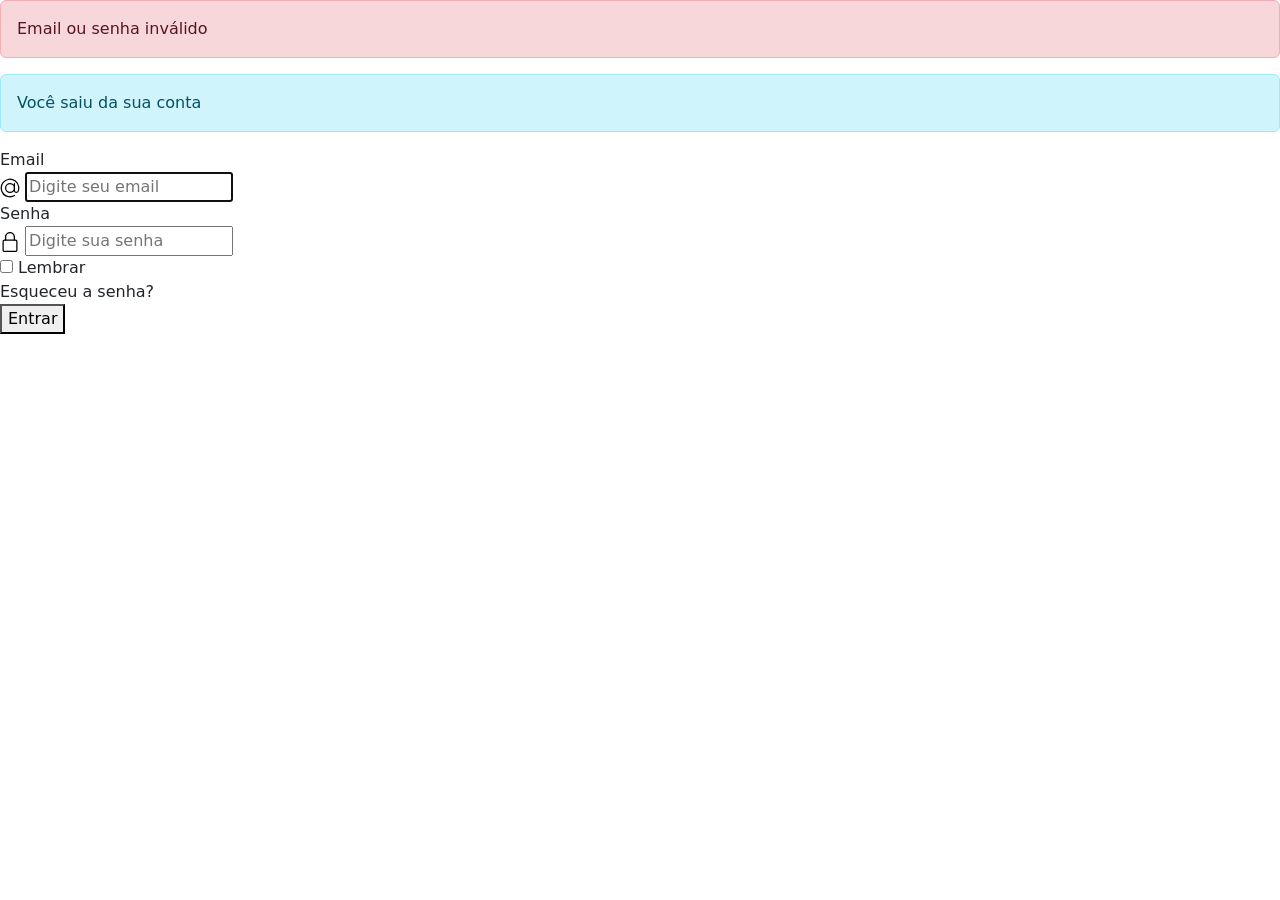
<file: src/main/resources/templates/auth/login.html>
<!DOCTYPE html>
<html xmlns:th="http://www.thymeleaf.org">
<head>
    <meta charset="UTF-8">
    <title>Login</title>
    <link th:href="@{/styles/login.css}" rel="stylesheet"/>
    <link href="https://cdn.jsdelivr.net/npm/bootstrap@5.3.8/dist/css/bootstrap.min.css" rel="stylesheet"
          integrity="sha384-sRIl4kxILFvY47J16cr9ZwB07vP4J8+LH7qKQnuqkuIAvNWLzeN8tE5YBujZqJLB" crossorigin="anonymous">
</head>

<body>

<main>

    <form class="form" th:action="@{/login}" method="post">

        <div th:if="${param.error}" class="alert alert-danger">
            Email ou senha inválido
        </div>

        <div th:if="${param.logout}" class="alert alert-info">
            Você saiu da sua conta
        </div>

        <div class="flex-column">
            <label>Email </label></div>
        <div class="inputForm">
            <svg height="20" viewBox="0 0 32 32" width="20" xmlns="http://www.w3.org/2000/svg">
                <g id="Layer_3" data-name="Layer 3">
                    <path d="m30.853 13.87a15 15 0 0 0 -29.729 4.082 15.1 15.1 0 0 0 12.876 12.918 15.6 15.6 0 0 0 2.016.13 14.85 14.85 0 0 0 7.715-2.145 1 1 0 1 0 -1.031-1.711 13.007 13.007 0 1 1 5.458-6.529 2.149 2.149 0 0 1 -4.158-.759v-10.856a1 1 0 0 0 -2 0v1.726a8 8 0 1 0 .2 10.325 4.135 4.135 0 0 0 7.83.274 15.2 15.2 0 0 0 .823-7.455zm-14.853 8.13a6 6 0 1 1 6-6 6.006 6.006 0 0 1 -6 6z"></path>
                </g>
            </svg>
            <input type="email" class="input" id="username" name="username" required
                   placeholder="Digite seu email"
                   autofocus>
        </div>

        <div class="flex-column">
            <label>Senha </label></div>
        <div class="inputForm">
            <svg height="20" viewBox="-64 0 512 512" width="20" xmlns="http://www.w3.org/2000/svg">
                <path d="m336 512h-288c-26.453125 0-48-21.523438-48-48v-224c0-26.476562 21.546875-48 48-48h288c26.453125 0 48 21.523438 48 48v224c0 26.476562-21.546875 48-48 48zm-288-288c-8.8125 0-16 7.167969-16 16v224c0 8.832031 7.1875 16 16 16h288c8.8125 0 16-7.167969 16-16v-224c0-8.832031-7.1875-16-16-16zm0 0"></path>
                <path d="m304 224c-8.832031 0-16-7.167969-16-16v-80c0-52.929688-43.070312-96-96-96s-96 43.070312-96 96v80c0 8.832031-7.167969 16-16 16s-16-7.167969-16-16v-80c0-70.59375 57.40625-128 128-128s128 57.40625 128 128v80c0 8.832031-7.167969 16-16 16zm0 0"></path>
            </svg>
            <input type="password" id="password" name="password" class="input" required
                   placeholder="Digite sua senha">
        </div>

        <div class="flex-row">
            <div>
                <input type="checkbox">
                <label>Lembrar </label>
            </div>
            <span class="span">Esqueceu a senha?</span>
        </div>
        <button class="button-submit">Entrar</button>

    </form>

</main>

</body>
</html>
</file>
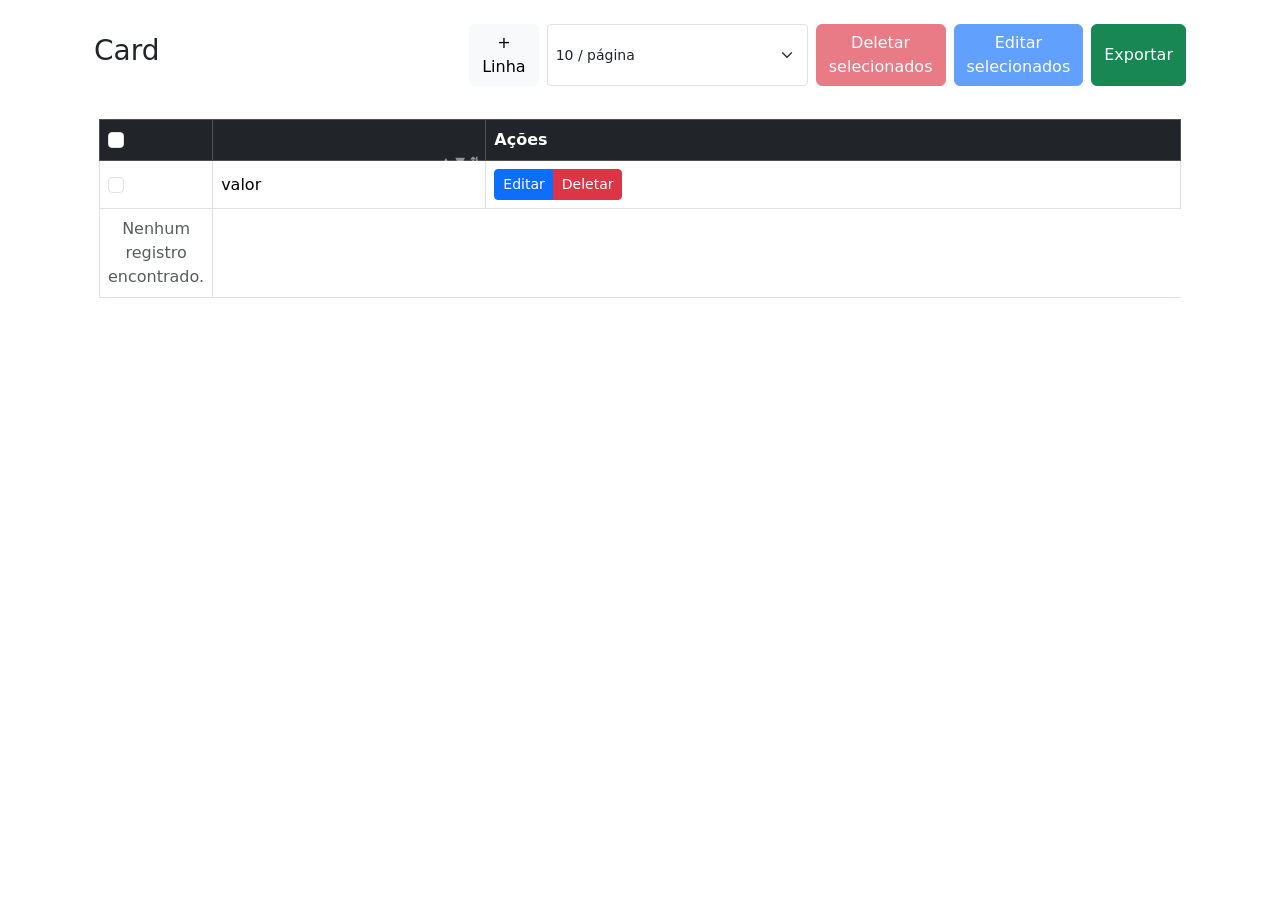
<file: src/main/resources/templates/card/card.html>
<!doctype html>
<html xmlns:th="http://www.thymeleaf.org" lang="en">
  <head>
    <meta charset="UTF-8" />
    <title>Card</title>
    <link
      href="https://cdn.jsdelivr.net/npm/bootstrap@5.3.8/dist/css/bootstrap.min.css"
      rel="stylesheet"
      integrity="sha384-sRIl4kxILFvY47J16cr9ZwB07vP4J8+LH7qKQnuqkuIAvNWLzeN8tE5YBujZqJLB"
      crossorigin="anonymous"
    />
    <style>
      .sortable {
        cursor: pointer;
        user-select: none;
        position: relative;
        padding-right: 20px;
      }

      .sortable:hover {
        background-color: rgba(28, 28, 28, 0.6);
      }

      .sort-icon {
        position: absolute;
        right: 5px;
        opacity: 0.5;
        font-size: 0.8em;
      }

      .sort-icon.active {
        opacity: 1;
      }

      .glass {
        background: rgba(255, 255, 255, 0.05);
        border-radius: 8px;
        border: 1px solid rgba(255, 255, 255, 0.1);
        backdrop-filter: blur(10px);
      }
    </style>
  </head>
  <body>
    <header th:insert="~{fragments/header :: header}"></header>

    <main class="container my-4">
      <div
        class="container d-flex justify-content-between mb-3 align-items-center"
      >
        <h3 id="cardTitleHeading" th:text="${card.title()}">Card</h3>
        <div class="d-flex gap-2">
          <button class="btn btn-light" id="btnAddRow">+ Linha</button>

          <select id="selectPerPage" class="form-select form-select-sm">
            <option value="5">5 / página</option>
            <option value="10" selected>10 / página</option>
            <option value="25">25 / página</option>
          </select>

          <input
            type="file"
            id="fileInputXLSX"
            accept=".xlsx,.xls"
            style="display: none"
          />

          <button class="btn btn-danger" id="btnDeleteSelected" disabled>
            Deletar selecionados
          </button>

          <button class="btn btn-primary" id="btnEditSelected" disabled>
            Editar selecionados
          </button>

          <button
            class="btn btn-success"
            id="btnDownloadExport"
            data-bs-toggle="modal"
            data-bs-target="#exportModal"
          >
            Exportar
          </button>
        </div>
      </div>

      <div class="table-responsive glass p-3">
        <table
          class="table table-hover table-bordered align-middle text-white"
          id="dataTable"
        >
          <thead class="table-dark">
            <tr>
              <th style="width: 40px">
                <input
                  type="checkbox"
                  id="checkboxSelectAll"
                  class="form-check-input"
                />
              </th>
              <th
                th:each="col : ${columns}"
                class="sortable"
                th:data-column-key="${col.key()}"
                th:classappend="${sortBy == col.key()} ? 'table-active' : ''"
              >
                <span th:text="${col.label()}"></span>
                <span
                  class="sort-icon"
                  th:classappend="${sortBy == col.key()} ? 'active' : ''"
                >
                  <span th:if="${sortBy == col.key() && sortDirection == 'ASC'}"
                    >▲</span
                  >
                  <span
                    th:if="${sortBy == col.key() && sortDirection == 'DESC'}"
                    >▼</span
                  >
                  <span th:if="${sortBy != col.key() || sortBy == null}"
                    >⇅</span
                  >
                </span>
              </th>
              <th>Ações</th>
            </tr>
          </thead>
          <tbody>
            <tr
              th:each="row : ${rows}"
              th:data-row-id="${row.id()}"
              th:data-row-version="${row.version()}"
            >
              <td>
                <input
                  type="checkbox"
                  class="form-check-input checkbox-row"
                  th:value="${row.id()}"
                />
              </td>
              <td
                th:each="col : ${columns}"
                th:text="${row.values()[col.key()]}"
              >
                valor
              </td>
              <td>
                <div class="btn-group btn-group-sm">
                  <button class="btn btn-primary btn-edit">Editar</button>
                  <button class="btn btn-danger btn-delete">Deletar</button>
                </div>
              </td>
            </tr>
            <tr th:if="${#lists.isEmpty(rows)}">
              <td
                th:colspan="${#lists.size(columns)+2}"
                class="text-center text-muted"
              >
                Nenhum registro encontrado.
              </td>
            </tr>
          </tbody>
        </table>
        <nav>
          <ul class="pagination" id="pagination"></ul>
        </nav>
      </div>
      <div
        th:data-card-id="${card.id()}"
        th:data-sort-by="${sortBy}"
        th:data-sort-direction="${sortDirection}"
        th:data-user-id="${userId}"
        style="display: none"
      ></div>
    </main>

    <!-- Modal de Edição em Lote -->
    <div
      class="modal fade"
      id="batchEditModal"
      tabindex="-1"
      aria-labelledby="batchEditModalLabel"
      aria-hidden="true"
    >
      <div class="modal-dialog modal-lg">
        <div class="modal-content">
          <div class="modal-header bg-dark text-white">
            <h5 class="modal-title" id="batchEditModalLabel">Edição em Lote</h5>
            <button
              type="button"
              class="btn-close btn-close-white"
              data-bs-dismiss="modal"
            ></button>
          </div>

          <div class="modal-body">
            <!-- Resumo das seleções -->
            <div
              class="alert alert-info alert-dismissible fade show"
              role="alert"
              id="batchSummary"
            >
              <strong>Seleção:</strong>
              <span id="selectedRowsCount">0</span> linha(s) selecionada(s)
              <button
                type="button"
                class="btn-close"
                data-bs-dismiss="alert"
              ></button>
            </div>

            <!-- Seleção de coluna -->
            <div class="mb-4">
              <label for="batchColumnSelect" class="form-label fw-bold"
                >Escolha a coluna para editar:</label
              >
              <select id="batchColumnSelect" class="form-select form-select-lg">
                <option value="">-- Selecione uma coluna --</option>
              </select>
              <small class="text-muted d-block mt-2"
                >Apenas colunas com permissão de edição aparecem aqui.</small
              >
            </div>

            <!-- Campo de entrada dinâmico -->
            <div id="batchInputContainer" class="mb-4" style="display: none">
              <label id="batchInputLabel" class="form-label fw-bold"
                >Novo valor:</label
              >
              <div id="batchInputWrapper"></div>
              <small
                class="text-muted d-block mt-2"
                id="batchInputHelper"
              ></small>
            </div>

            <!-- Preview das mudanças -->
            <div id="batchPreviewContainer" class="mb-3" style="display: none">
              <label class="form-label fw-bold">Prévia das mudanças:</label>
              <div
                class="table-responsive"
                style="max-height: 300px; overflow-y: auto"
              >
                <table class="table table-sm table-bordered">
                  <thead class="table-light">
                    <tr>
                      <th>#</th>
                      <th>Valor Anterior</th>
                      <th class="table-success">Novo Valor</th>
                    </tr>
                  </thead>
                  <tbody id="batchPreviewBody"></tbody>
                </table>
              </div>
            </div>
          </div>

          <div class="modal-footer">
            <button
              type="button"
              class="btn btn-secondary"
              data-bs-dismiss="modal"
            >
              Cancelar
            </button>
            <button type="button" class="btn btn-warning" id="btnBatchClear">
              Limpar Campos
            </button>
            <button
              type="button"
              class="btn btn-success"
              id="btnBatchApply"
              disabled
            >
              Aplicar Mudanças
            </button>
          </div>
        </div>
      </div>
    </div>

    <div class="modal fade" id="rowModal" tabindex="-1">
      <div class="modal-dialog">
        <div class="modal-content">
          <div class="modal-header">
            <h5 class="modal-title" id="modalTitle">Nova Linha</h5>
            <button
              type="button"
              class="btn-close"
              data-bs-dismiss="modal"
            ></button>
          </div>
          <div class="modal-body">
            <form id="rowForm">
              <div id="formFields"></div>
            </form>
          </div>
          <div class="modal-footer">
            <button
              type="button"
              class="btn btn-secondary"
              data-bs-dismiss="modal"
            >
              Cancelar
            </button>
            <button type="button" class="btn btn-primary" id="btnSaveRow">
              Salvar
            </button>
          </div>
        </div>
      </div>
    </div>
    <div class="modal fade" id="exportModal" tabindex="-1">
      <div class="modal-dialog modal-lg modal-dialog-centered">
        <div class="modal-content">
          <div class="modal-header">
            <h5 class="modal-title">Exportação concluída</h5>
            <button
              type="button"
              class="btn-close"
              data-bs-dismiss="modal"
            ></button>
          </div>

          <div class="modal-body">
            <p class="text-success mb-2">A planilha foi gerada com sucesso.</p>

            <div class="alert alert-secondary small">
              <strong>Arquivo:</strong> <span id="exportFileName"></span>
            </div>
          </div>

          <div class="modal-footer">
            <a id="downloadLink" class="btn btn-primary" download>
              Baixar arquivo
            </a>
            <button class="btn btn-secondary" data-bs-dismiss="modal">
              Fechar
            </button>
          </div>
        </div>
      </div>
    </div>

    <script
      src="https://cdn.jsdelivr.net/npm/bootstrap@5.3.3/dist/js/bootstrap.bundle.min.js"
      integrity="sha384-YvpcrYf0tY3lHB60NNkmXc5s9fDVZLESaAA55NDzOxhy9GkcIdslK1eN7N6jIeHz"
      crossorigin="anonymous"
    ></script>

    <script th:inline="javascript">
      /*<![CDATA[*/
      const columnsData = /*[[${columns}]]*/ [];
      const columns = columnsData.map((col) => ({
        id: col.id,
        key: col.key,
        label: col.label,
        type: col.type,
      }));
      /*]]>*/
    </script>

    <script>
      const cardId = document
        .querySelector("[data-card-id]")
        .getAttribute("data-card-id");
      const userId = document
        .querySelector("[data-card-id]")
        .getAttribute("data-user-id");
      const currentSortBy = document
        .querySelector("[data-card-id]")
        .getAttribute("data-sort-by");
      const currentSortDirection =
        document
          .querySelector("[data-card-id]")
          .getAttribute("data-sort-direction") || "ASC";

      let paginationState = {
        currentPage: 1,
        perPage: 10,
        totalRows: 0,
      };

      // Column permissions cache
      let cardPermission = null;
      const columnPerms = new Map(); // columnId -> { canView, canEdit }

      const checkboxes = document.querySelectorAll(".checkbox-row");
      const selectAllCheckbox = document.getElementById("checkboxSelectAll");
      const btnDeleteSelected = document.getElementById("btnDeleteSelected");
      const btnEditSelected = document.getElementById("btnEditSelected");
      const selectPerPage = document.getElementById("selectPerPage");
      const paginationContainer = document.getElementById("pagination");

      function initPagination() {
        const totalRows = document.querySelectorAll(
          "tbody tr:not(:has(td:only-child))",
        ).length;
        paginationState.totalRows = totalRows;
        paginationState.currentPage = 1;
        renderPagination();
      }

      function renderPagination() {
        paginationContainer.innerHTML = "";
        const totalPages = Math.ceil(
          paginationState.totalRows / paginationState.perPage,
        );

        if (totalPages <= 1) return;

        const prevLi = document.createElement("li");
        prevLi.className = `page-item ${
          paginationState.currentPage === 1 ? "disabled" : ""
        }`;
        prevLi.innerHTML = `<a class="page-link" href="#" ${
          paginationState.currentPage === 1
            ? "tabindex='-1' aria-disabled='true'"
            : ""
        }>Anterior</a>`;
        prevLi.addEventListener("click", (e) => {
          e.preventDefault();
          if (paginationState.currentPage > 1) {
            paginationState.currentPage--;
            updateTableDisplay();
            renderPagination();
          }
        });
        paginationContainer.appendChild(prevLi);

        for (let i = 1; i <= totalPages; i++) {
          const li = document.createElement("li");
          li.className = `page-item ${
            i === paginationState.currentPage ? "active" : ""
          }`;
          li.innerHTML = `<a class="page-link" href="#">${i}</a>`;
          li.addEventListener("click", (e) => {
            e.preventDefault();
            paginationState.currentPage = i;
            updateTableDisplay();
            renderPagination();
          });
          paginationContainer.appendChild(li);
        }

        const nextLi = document.createElement("li");
        nextLi.className = `page-item ${
          paginationState.currentPage === totalPages ? "disabled" : ""
        }`;
        nextLi.innerHTML = `<a class="page-link" href="#" ${
          paginationState.currentPage === totalPages
            ? "tabindex='-1' aria-disabled='true'"
            : ""
        }>Próximo</a>`;
        nextLi.addEventListener("click", (e) => {
          e.preventDefault();
          if (paginationState.currentPage < totalPages) {
            paginationState.currentPage++;
            updateTableDisplay();
            renderPagination();
          }
        });
        paginationContainer.appendChild(nextLi);
      }

      function updateTableDisplay() {
        const rows = Array.from(
          document.querySelectorAll("tbody tr:not(:has(td:only-child))"),
        );
        const start =
          (paginationState.currentPage - 1) * paginationState.perPage;
        const end = start + paginationState.perPage;

        rows.forEach((row, idx) => {
          row.style.display = idx >= start && idx < end ? "" : "none";
        });

        selectAllCheckbox.checked = false;
        document.querySelectorAll(".checkbox-row").forEach((cb) => {
          cb.checked = false;
        });
        updateDeleteButton();
        updateEditButton();
        attachEditListeners();
        attachDeleteListeners();
      }

      selectPerPage.addEventListener("change", (e) => {
        paginationState.perPage = parseInt(e.target.value, 10);
        paginationState.currentPage = 1;
        updateTableDisplay();
        renderPagination();
      });

      document.querySelectorAll(".sortable").forEach((header) => {
        header.addEventListener("click", function () {
          const columnKey = this.getAttribute("data-column-key");
          let newDirection = "ASC";

          if (currentSortBy === columnKey) {
            newDirection = currentSortDirection === "ASC" ? "DESC" : "ASC";
          }

          window.location.href = `/card/${cardId}?sortBy=${columnKey}&sortDirection=${newDirection}`;
        });
      });

      selectAllCheckbox.addEventListener("change", (e) => {
        const start =
          (paginationState.currentPage - 1) * paginationState.perPage;
        const end = start + paginationState.perPage;
        const rows = Array.from(
          document.querySelectorAll("tbody tr:not(:has(td:only-child))"),
        );

        rows.forEach((row, idx) => {
          if (idx >= start && idx < end) {
            row.querySelector(".checkbox-row").checked = e.target.checked;
          }
        });
        updateDeleteButton();
        updateEditButton();
      });

      function updateEditButton() {
        const checkedCount = document.querySelectorAll(
          ".checkbox-row:checked",
        ).length;
        btnEditSelected.disabled = checkedCount === 0;
      }

      function updateDeleteButton() {
        const checkedCount = document.querySelectorAll(
          ".checkbox-row:checked",
        ).length;
        btnDeleteSelected.disabled = checkedCount === 0;
      }

      document.querySelectorAll(".checkbox-row").forEach((cb) => {
        cb.addEventListener("change", updateDeleteButton);
        cb.addEventListener("change", updateEditButton);
      });

      btnDeleteSelected.addEventListener("click", () => {
        const selectedIds = Array.from(
          document.querySelectorAll(".checkbox-row:checked"),
        ).map((cb) => cb.value);

        if (selectedIds.length === 0) {
          alert("Selecione ao menos uma linha");
          return;
        }

        if (!confirm(`Deseja deletar ${selectedIds.length} linha(s)?`)) {
          return;
        }

        fetch(`/card/${cardId}/row/batch-delete`, {
          method: "POST",
          headers: {
            "Content-Type": "application/json",
          },
          body: JSON.stringify({
            rowIds: selectedIds,
            userId: parseInt(userId),
          }),
        })
          .then((response) => {
            if (response.ok) {
              location.reload();
            } else {
              alert("Erro ao deletar linhas");
            }
          })
          .catch((error) => {
            console.error("Erro:", error);
            alert("Erro ao deletar linhas");
          });
      });

      const rowModal = new bootstrap.Modal(document.getElementById("rowModal"));
      let currentRowData = null;

      function handleAddRowClick() {
        if (!lockAcquired) {
          alert("Você não tem permissão para editar este card");
          return;
        }
        document.getElementById("modalTitle").textContent = "Nova Linha";
        document.getElementById("rowForm").reset();
        currentRowData = null;
        renderFormFields();
        rowModal.show();
      }

      const btnAddRowElement = document.getElementById("btnAddRow");
      btnAddRowElement.removeEventListener("click", handleAddRowClick);
      btnAddRowElement.addEventListener("click", handleAddRowClick);

      function attachEditListeners() {
        document.querySelectorAll(".btn-edit").forEach((btn) => {
          btn.removeEventListener("click", handleEditRowClick);
          btn.addEventListener("click", handleEditRowClick);
        });
      }

      function handleEditRowClick(e) {
        const row = e.target.closest("tr");
        const rowId = row.getAttribute("data-row-id");
        const rowVersion = row.getAttribute("data-row-version");
        const values = {};

        row.querySelectorAll("td").forEach((td, idx) => {
          if (idx > 0 && idx <= columns.length) {
            values[columns[idx - 1].key] = td.textContent.trim();
          }
        });

        currentRowData = {
          id: rowId,
          values: values,
          version: parseInt(rowVersion),
        };

        document.getElementById("modalTitle").textContent = "Editar Linha";
        renderFormFields(values);
        rowModal.show();
      }

      attachEditListeners();

      function attachDeleteListeners() {
        document.querySelectorAll(".btn-delete").forEach((btn) => {
          btn.removeEventListener("click", handleDeleteRowClick);
          btn.addEventListener("click", handleDeleteRowClick);
        });
      }

      async function handleDeleteRowClick(e) {
        e.preventDefault();
        e.stopPropagation();

        const button = e.target;

        if (button.hasAttribute("disabled")) {
          alert("Você não tem permissão para deletar linhas");
          return;
        }

        if (!lockAcquired) {
          alert("Você não tem permissão para editar este card");
          return;
        }

        const row = button.closest("tr");
        const rowId = row.getAttribute("data-row-id");

        if (!confirm("Deseja deletar esta linha?")) {
          return;
        }

        try {
          const response = await fetch(`/card/${cardId}/row/${rowId}`, {
            method: "DELETE",
            headers: { "Content-Type": "application/json" },
          });

          if (response.status === 423) {
            alert("Card está sendo editado por outro usuário");
            disableEditing();
            return;
          }

          if (response.ok) {
            row.remove();
            initPagination();
            updateTableDisplay();
          } else {
            alert("Erro ao deletar linha");
          }
        } catch (error) {
          console.error("Error:", error);
          alert("Erro ao deletar linha");
        }
      }

      attachDeleteListeners();

      function applyColumnPermissions() {
        if (!cardPermission) return;

        // Map overrides
        columnPerms.clear();
        (cardPermission.columnOverrides || []).forEach((ov) => {
          columnPerms.set(ov.columnId, {
            canView: !!ov.canView,
            canEdit: !!ov.canEdit,
          });
        });

        // Hide non-viewable columns in table header and rows
        columns.forEach((col, idx) => {
          const ov = columnPerms.get(col.id);
          const canView = !ov || ov.canView;

          const headerEl = document.querySelector(
            `th.sortable[data-column-key="${col.key}"]`,
          );
          if (headerEl) headerEl.style.display = canView ? "" : "none";

          // rows: first column is checkbox, so data cells start at index 1
          document.querySelectorAll("tbody tr").forEach((tr) => {
            const cells = tr.querySelectorAll("td");
            if (cells.length > 1 + idx) {
              cells[1 + idx].style.display = canView ? "" : "none";
            }
          });
        });

        // Disable actions based on card-level
        const canCreate = !!cardPermission.canCreate;
        const canDelete = !!cardPermission.canDelete;
        const canEditCard = !!cardPermission.canEdit;

        document
          .getElementById("btnAddRow")
          ?.toggleAttribute("disabled", !canCreate);
        document
          .getElementById("btnDeleteSelected")
          ?.toggleAttribute("disabled", !canDelete);
        document
          .getElementById("btnEditSelected")
          ?.toggleAttribute("disabled", !canEditCard);

        if (!canEditCard) {
          document
            .querySelectorAll(".btn-edit")
            .forEach((b) => b.toggleAttribute("disabled", true));
        } else {
          document
            .querySelectorAll(".btn-edit")
            .forEach((b) => b.removeAttribute("disabled"));
        }

        if (!canDelete) {
          document
            .querySelectorAll(".btn-delete")
            .forEach((b) => b.toggleAttribute("disabled", true));
        } else {
          document
            .querySelectorAll(".btn-delete")
            .forEach((b) => b.removeAttribute("disabled"));
        }
      }

      function renderFormFields(values = {}) {
        const formFields = document.getElementById("formFields");
        formFields.innerHTML = "";

        columns.forEach((col) => {
          const ov = columnPerms.get(col.id);
          const canView = !ov || ov.canView;
          const canEdit = !ov || ov.canEdit;

          if (!canView) return;

          const value = values[col.key] || "";
          let input;
          const disabledAttr = canEdit ? "" : "disabled";

          switch (col.type) {
            case "TEXT":
              input = `<input type="text" class="form-control" data-key="${col.key}" value="${value}" ${disabledAttr}>`;
              break;
            case "NUMBER":
              input = `<input type="number" class="form-control" data-key="${col.key}" value="${value}" ${disabledAttr}>`;
              break;
            case "DATE":
              input = `<input type="date" class="form-control" data-key="${col.key}" value="${value}" ${disabledAttr}>`;
              break;
            default:
              input = `<input type="text" class="form-control" data-key="${col.key}" value="${value}" ${disabledAttr}>`;
          }

          formFields.innerHTML += `
            <div class="mb-3">
              <label class="form-label">${col.label}</label>
              ${input}
            </div>
          `;
        });
      }

      document.addEventListener("DOMContentLoaded", () => {
        fetch(`/card/${cardId}/permissions`)
          .then((r) => (r.ok ? r.json() : Promise.reject()))
          .then((perm) => {
            cardPermission = perm || null;
            applyColumnPermissions();
            initPagination();
          })
          .catch(() => {
            initPagination();
          });

        initializeLock();
      });

      document.getElementById("btnSaveRow").addEventListener("click", () => {
        if (!lockAcquired) {
          alert("Você não tem permissão para editar este card");
          return;
        }

        const values = {};
        document.querySelectorAll("#rowForm input").forEach((input) => {
          values[input.getAttribute("data-key")] = input.value;
        });

        if (currentRowData) {
          fetch(`/card/${cardId}/row/update`, {
            method: "POST",
            headers: { "Content-Type": "application/json" },
            body: JSON.stringify({
              rowId: currentRowData.id,
              version: currentRowData.version,
              userId: parseInt(userId),
              values: values,
            }),
          })
            .then((r) => {
              if (r.status === 423) {
                alert("Card está sendo editado por outro usuário");
                disableEditing();
                return;
              }
              if (r.ok) {
                location.reload();
              } else {
                alert("Erro ao atualizar");
              }
            })
            .catch((err) => {
              console.error("Fetch error:", err);
              alert("Erro ao atualizar");
            });
        } else {
          fetch(`/card/${cardId}/row`, {
            method: "POST",
            headers: { "Content-Type": "application/json" },
            body: JSON.stringify({
              cardId: parseInt(cardId),
              userId: parseInt(userId),
              values: values,
            }),
          })
            .then((r) => {
              if (r.status === 423) {
                alert("Card está sendo editado por outro usuário");
                disableEditing();
                return;
              }
              if (r.ok) {
                location.reload();
              } else {
                alert("Erro ao criar");
              }
            })
            .catch((err) => {
              console.error("Fetch error:", err);
              alert("Erro ao criar");
            });
        }

        rowModal.hide();
      });

      document.getElementById("rowForm").addEventListener("input", (e) => {
        if (e.target.classList.contains("form-control")) {
          const key = e.target.getAttribute("data-key");
          const col = columns.find((c) => c.key === key);

          if (col) {
            validateFieldType(e.target, col.type);
          }
        }
      });

      function validateFieldType(input, type) {
        const value = input.value.trim();
        if (!value) return;

        const isValid = {
          NUMBER: !isNaN(value) && value !== "",
          DATE: !isNaN(Date.parse(value)),
          TEXT: true,
        }[type];

        input.classList.toggle("is-invalid", !isValid);
      }

      document
        .getElementById("btnDownloadExport")
        .addEventListener("click", () => {
          window.location.href = `/card/${cardId}/export`;
        });

      // ========== BATCH EDIT FUNCTIONALITY ==========
      const batchEditModal = new bootstrap.Modal(
        document.getElementById("batchEditModal"),
      );
      let batchState = {
        selectedRowIds: [],
        selectedColumnId: null,
        selectedColumnKey: null,
        newValue: "",
        originalValues: new Map(), // rowId -> originalValue
      };

      // Event listener para abrir modal de edição em lote
      document
        .getElementById("btnEditSelected")
        .addEventListener("click", () => {
          const checkedIds = Array.from(
            document.querySelectorAll(".checkbox-row:checked"),
          ).map((cb) => cb.value);

          if (checkedIds.length === 0) {
            alert("Selecione ao menos uma linha");
            return;
          }

          // Reset batch state
          batchState = {
            selectedRowIds: checkedIds,
            selectedColumnId: null,
            selectedColumnKey: null,
            newValue: "",
            originalValues: new Map(),
          };

          // Update UI
          document.getElementById("selectedRowsCount").textContent =
            checkedIds.length;
          populateBatchColumns();
          clearBatchInputs();
          batchEditModal.show();
        });

      function populateBatchColumns() {
        const select = document.getElementById("batchColumnSelect");
        select.innerHTML =
          '<option value="">-- Selecione uma coluna --</option>';

        columns.forEach((col) => {
          const ov = columnPerms.get(col.id);
          const canEdit = !ov || ov.canEdit;
          const canView = !ov || ov.canView;

          if (!canView || !canEdit) return;

          const option = document.createElement("option");
          option.value = col.id;
          option.textContent = col.label;
          option.dataset.type = col.type;
          option.dataset.key = col.key;
          select.appendChild(option);
        });
      }

      function clearBatchInputs() {
        batchState.selectedColumnId = null;
        batchState.selectedColumnKey = null;
        batchState.newValue = "";
        batchState.originalValues.clear();

        document.getElementById("batchColumnSelect").value = "";
        document.getElementById("batchInputContainer").style.display = "none";
        document.getElementById("batchPreviewContainer").style.display = "none";
        document.getElementById("btnBatchApply").disabled = true;
      }

      document
        .getElementById("batchColumnSelect")
        .addEventListener("change", (e) => {
          const selectedOption = e.target.options[e.target.selectedIndex];

          if (!selectedOption.value) {
            clearBatchInputs();
            return;
          }

          batchState.selectedColumnId = parseInt(selectedOption.value);
          batchState.selectedColumnKey = selectedOption.dataset.key;
          const columnType = selectedOption.dataset.type;

          renderBatchInput(columnType, selectedOption.textContent);
          loadOriginalValues();
        });

      function renderBatchInput(type, columnLabel) {
        const container = document.getElementById("batchInputWrapper");
        const label = document.getElementById("batchInputLabel");
        const helper = document.getElementById("batchInputHelper");

        label.textContent = `Novo valor para "${columnLabel}":`;
        container.innerHTML = "";

        let input = "";
        let helpText = "";

        switch (type) {
          case "TEXT":
            input = `<input type="text" class="form-control form-control-lg" id="batchInputField" placeholder="Digite o novo texto">`;
            helpText = "Deixe vazio para não alterar o valor.";
            break;

          case "NUMBER":
            input = `<input type="number" class="form-control form-control-lg" id="batchInputField" placeholder="Digite o número" step="any">`;
            helpText =
              "Valores numéricos apenas. Deixe vazio para não alterar.";
            break;

          case "DATE":
            input = `<input type="date" class="form-control form-control-lg" id="batchInputField">`;
            helpText = "Selecione uma data.";
            break;

          default:
            input = `<input type="text" class="form-control form-control-lg" id="batchInputField" placeholder="Digite o novo valor">`;
            helpText = "Deixe vazio para não alterar o valor.";
        }

        container.innerHTML = input;
        helper.textContent = helpText;

        document.getElementById("batchInputContainer").style.display = "block";

        // Listener para atualizar preview em tempo real
        document
          .getElementById("batchInputField")
          .addEventListener("input", (e) => {
            batchState.newValue = e.target.value;
            updateBatchPreview();
          });
      }

      function loadOriginalValues() {
        batchState.originalValues.clear();

        batchState.selectedRowIds.forEach((rowId) => {
          const row = document.querySelector(
            `tbody tr[data-row-id="${rowId}"]`,
          );

          if (row) {
            // Find the cell with the matching column
            const columnIndex = columns.findIndex(
              (c) => c.key === batchState.selectedColumnKey,
            );

            if (columnIndex >= 0) {
              const cellValue =
                row
                  .querySelectorAll("td")
                  [columnIndex + 1]?.textContent?.trim() || "";
              batchState.originalValues.set(rowId, cellValue);
            }
          }
        });
      }

      function updateBatchPreview() {
        if (!batchState.newValue && batchState.newValue !== "0") {
          document.getElementById("batchPreviewContainer").style.display =
            "none";
          document.getElementById("btnBatchApply").disabled = true;
          return;
        }

        const previewBody = document.getElementById("batchPreviewBody");
        previewBody.innerHTML = "";

        let hasChanges = false;

        batchState.selectedRowIds.forEach((rowId, index) => {
          const originalValue = batchState.originalValues.get(rowId) || "";
          const willChange =
            originalValue.toString() !== batchState.newValue.toString();

          if (willChange) {
            hasChanges = true;
          }

          const row = document.createElement("tr");
          row.innerHTML = `
                <td><small>${index + 1}</small></td>
                <td><code>${escapeHtml(originalValue)}</code></td>
                <td class="table-success">
                    <code>${escapeHtml(batchState.newValue)}</code>
                    ${
                      willChange
                        ? '<span class="badge bg-warning ms-2">Alterado</span>'
                        : ""
                    }
                </td>
            `;
          previewBody.appendChild(row);
        });

        document.getElementById("batchPreviewContainer").style.display =
          hasChanges ? "block" : "none";
        document.getElementById("btnBatchApply").disabled = !hasChanges;
      }

      function escapeHtml(text) {
        const div = document.createElement("div");
        div.textContent = text;
        return div.innerHTML;
      }

      document.getElementById("btnBatchClear").addEventListener("click", () => {
        clearBatchInputs();
        populateBatchColumns();
      });

      document.getElementById("btnBatchApply").addEventListener("click", () => {
        if (
          !batchState.selectedRowIds.length ||
          !batchState.selectedColumnKey ||
          batchState.newValue === undefined
        ) {
          alert("Dados inválidos");
          return;
        }

        if (
          !confirm(
            `Deseja aplicar esta mudança em ${batchState.selectedRowIds.length} linha(s)?`,
          )
        ) {
          return;
        }

        applyBatchEdit();
      });

      function applyBatchEdit() {
        const updates = batchState.selectedRowIds.map((rowId) => ({
          rowId: parseInt(rowId),
          columnKey: batchState.selectedColumnKey,
          newValue: batchState.newValue,
          userId: parseInt(userId),
          version: parseInt(
            document
              .querySelector(`tr[data-row-id="${rowId}"]`)
              ?.getAttribute("data-row-version") || 0,
          ),
        }));

        // Show loading state
        const btnApply = document.getElementById("btnBatchApply");
        btnApply.disabled = true;
        const originalText = btnApply.innerHTML;
        btnApply.innerHTML =
          '<span class="spinner-border spinner-border-sm me-2" role="status" aria-hidden="true"></span>Aplicando...';

        fetch(`/card/${cardId}/row/batch-edit`, {
          method: "POST",
          headers: { "Content-Type": "application/json" },
          body: JSON.stringify(updates),
        })
          .then((r) => {
            if (r.ok) {
              batchEditModal.hide();
              location.reload();
            } else {
              return r.json().then((err) => {
                throw new Error(err.message || "Erro ao aplicar edições");
              });
            }
          })
          .catch((err) => {
            console.error("Erro:", err);
            alert(`Erro ao aplicar edições: ${err.message}`);
          })
          .finally(() => {
            btnApply.disabled = false;
            btnApply.innerHTML = originalText;
          });
      }

      // ========== LOCK SYSTEM ==========
      let lockHeartbeatInterval;
      let lockAcquired = false;

      async function initializeLock() {
        try {
          const response = await fetch(`/card/${cardId}/lock/acquire`, {
            method: "POST",
          });

          if (!response.ok) {
            throw new Error("Failed to acquire lock");
          }

          const lockStatus = await response.json();

          if (!lockStatus.canEdit) {
            alert(
              `Este card está sendo editado por ${lockStatus.lockedByUsername}`,
            );
            disableEditing();
            return;
          }

          lockAcquired = true;

          // Start heartbeat
          lockHeartbeatInterval = setInterval(() => {
            sendHeartbeat();
          }, 30000); // 30 segundos

          // Release lock on page unload/close
          window.addEventListener("beforeunload", (e) => {
            if (lockAcquired) {
              // Usar navigator.sendBeacon para garantir envio
              const blob = new Blob([], { type: "application/json" });
              navigator.sendBeacon(`/card/${cardId}/lock/release`, blob);
            }
          });

          // Release on visibility change (tab close)
          document.addEventListener("visibilitychange", () => {
            if (document.visibilityState === "hidden" && lockAcquired) {
              releaseLock();
            }
          });
        } catch (err) {
          console.error("Lock error:", err);
          alert("Erro ao tentar editar o card");
          disableEditing();
        }
      }

      async function sendHeartbeat() {
        if (!lockAcquired) return;

        try {
          const response = await fetch(`/card/${cardId}/lock/heartbeat`, {
            method: "POST",
          });

          if (!response.ok) {
            console.error("Heartbeat failed");
            lockAcquired = false;
            disableEditing();
            alert("Conexão perdida. Recarregue a página.");
          }
        } catch (err) {
          console.error("Heartbeat error:", err);
        }
      }

      async function releaseLock() {
        if (!lockAcquired) return;

        try {
          await fetch(`/card/${cardId}/lock/release`, {
            method: "POST",
          });
          lockAcquired = false;

          if (lockHeartbeatInterval) {
            clearInterval(lockHeartbeatInterval);
          }
        } catch (err) {
          console.error("Release lock error:", err);
        }
      }

      function disableEditing() {
        document.getElementById("btnAddRow")?.setAttribute("disabled", "true");
        document
          .getElementById("btnEditSelected")
          ?.setAttribute("disabled", "true");
        document
          .getElementById("btnDeleteSelected")
          ?.setAttribute("disabled", "true");
        document
          .querySelectorAll(".btn-edit")
          .forEach((btn) => btn.setAttribute("disabled", "true"));
        document
          .querySelectorAll(".btn-delete")
          .forEach((btn) => btn.setAttribute("disabled", "true"));
      }

      // Atualizar batch delete
      btnDeleteSelected.addEventListener("click", async () => {
        if (!lockAcquired) {
          alert("Você não tem permissão para editar este card");
          return;
        }

        const selectedIds = Array.from(
          document.querySelectorAll(".checkbox-row:checked"),
        ).map((cb) => cb.value);

        if (selectedIds.length === 0) {
          alert("Selecione ao menos uma linha");
          return;
        }

        if (!confirm(`Deseja deletar ${selectedIds.length} linha(s)?`)) {
          return;
        }

        try {
          const response = await fetch(`/card/${cardId}/row/batch-delete`, {
            method: "POST",
            headers: { "Content-Type": "application/json" },
            body: JSON.stringify({
              rowIds: selectedIds,
              userId: parseInt(userId),
            }),
          });

          if (response.status === 423) {
            alert("Card está sendo editado por outro usuário");
            disableEditing();
            return;
          }

          if (response.ok) {
            location.reload();
          } else {
            alert("Erro ao deletar linhas");
          }
        } catch (error) {
          console.error("Error:", error);
          alert("Erro ao deletar linhas");
        }
      });

      // Atualizar batch edit
      async function applyBatchEdit() {
        if (!lockAcquired) {
          alert("Você não tem permissão para editar este card");
          return;
        }

        const updates = batchState.selectedRowIds.map((rowId) => ({
          rowId: parseInt(rowId),
          columnKey: batchState.selectedColumnKey,
          newValue: batchState.newValue,
          userId: parseInt(userId),
          version: parseInt(
            document
              .querySelector(`tr[data-row-id="${rowId}"]`)
              ?.getAttribute("data-row-version") || 0,
          ),
        }));

        const btnApply = document.getElementById("btnBatchApply");
        btnApply.disabled = true;
        const originalText = btnApply.innerHTML;
        btnApply.innerHTML =
          '<span class="spinner-border spinner-border-sm me-2" role="status" aria-hidden="true"></span>Aplicando...';

        try {
          const response = await fetch(`/card/${cardId}/row/batch-edit`, {
            method: "POST",
            headers: { "Content-Type": "application/json" },
            body: JSON.stringify(updates),
          });

          if (response.status === 423) {
            alert("Card está sendo editado por outro usuário");
            disableEditing();
            return;
          }

          if (response.ok) {
            batchEditModal.hide();
            location.reload();
          } else {
            const err = await response.json();
            throw new Error(err.message || "Erro ao aplicar edições");
          }
        } catch (err) {
          console.error("Erro:", err);
          alert(`Erro ao aplicar edições: ${err.message}`);
        } finally {
          btnApply.disabled = false;
          btnApply.innerHTML = originalText;
        }
      }
    </script>
  </body>
</html>
</file>
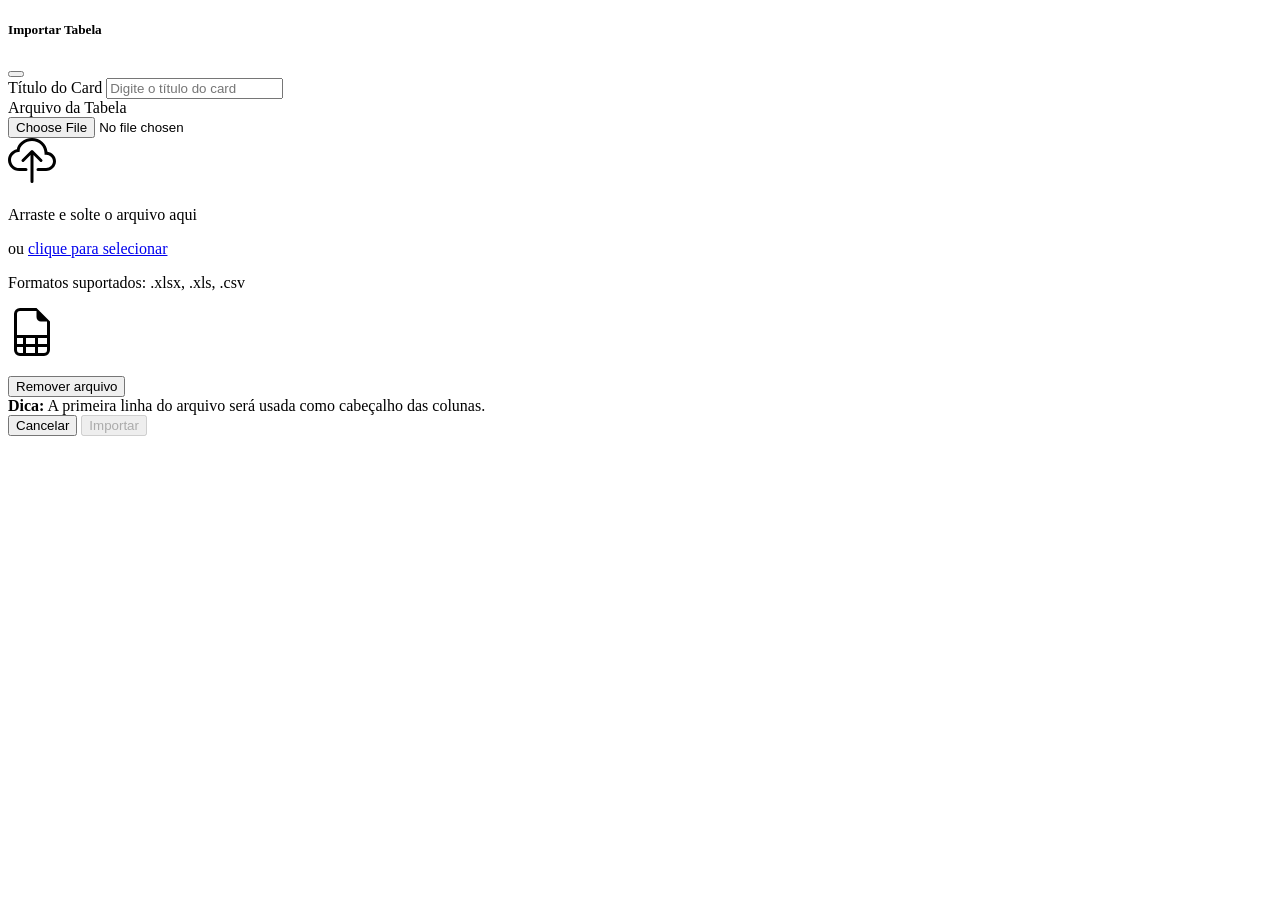
<file: src/main/resources/templates/fragments/import-modal.html>
<!DOCTYPE html>
<html xmlns:th="http://www.thymeleaf.org">
<div th:fragment="importModal"
     class="modal fade"
     id="importModal"
     tabindex="-1"
     aria-labelledby="importModalLabel"
     aria-hidden="true"
     th:attr="data-current-user-id=${currentUserId}">

    <div class="modal-dialog modal-dialog-centered">
        <div class="modal-content">

            <div class="modal-header">
                <h5 class="modal-title" id="importModalLabel">Importar Tabela</h5>
                <button type="button" class="btn-close" data-bs-dismiss="modal" aria-label="Close"></button>
            </div>

            <form id="importForm"
                  action="/card/import"
                  method="POST"
                  enctype="multipart/form-data">

                <div class="modal-body">

                    <input type="hidden" id="userId" name="userId" th:value="${userId}"/>

                    <div class="mb-3">
                        <label for="cardTitle" class="form-label">Título do Card</label>
                        <input type="text"
                               class="form-control"
                               id="cardTitle"
                               name="cardTitle"
                               placeholder="Digite o título do card">
                    </div>

                    <div class="mb-3">
                        <label class="form-label">Arquivo da Tabela</label>

                        <div class="file-upload-area" id="fileUploadArea">

                            <input type="file"
                                   id="fileInput"
                                   name="file"
                                   accept=".xlsx,.xls,.csv"
                                   required>

                            <div id="uploadPlaceholder">
                                <svg xmlns="http://www.w3.org/2000/svg" width="48" height="48"
                                     fill="currentColor"
                                     class="bi bi-cloud-upload mb-3 text-muted"
                                     viewBox="0 0 16 16">
                                    <path fill-rule="evenodd"
                                          d="M4.406 1.342A5.53 5.53 0 0 1 8 0c2.69 0 4.923 2 5.166 4.579C14.758 4.804
                             16 6.137 16 7.773 16 9.569 14.502 11 12.687 11H10a.5.5 0
                             0 1 0-1h2.688C13.979 10 15 8.988 15 7.773c0-1.216-1.02-2.228-2.313-2.228h-.5v-.5
                             C12.188 2.825 10.328 1 8 1a4.53 4.53 0 0 0-2.941 1.1c-.757.652-1.153
                             1.438-1.153 2.055v.448l-.445.049C2.064 4.805 1 5.952 1 7.318
                             1 8.785 2.23 10 3.781 10H6a.5.5 0 0 1 0 1H3.781C1.708 11
                             0 9.366 0 7.318c0-1.763 1.266-3.223 2.942-3.593.143-.863.698-1.723
                             1.464-2.383z"/>
                                    <path fill-rule="evenodd"
                                          d="M7.646 4.146a.5.5 0 0 1 .708 0l3 3a.5.5 0 0 1-.708.708L8.5
                             5.707V14.5a.5.5 0 0 1-1 0V5.707L5.354 7.854a.5.5
                             0 1 1-.708-.708l3-3z"/>
                                </svg>

                                <p class="mb-1">Arraste e solte o arquivo aqui</p>
                                <p class="text-muted small">ou <a href="#" id="browseFile">clique para selecionar</a></p>
                                <p class="text-muted small mt-2">Formatos suportados: .xlsx, .xls, .csv</p>
                            </div>

                            <div id="fileInfo" class="d-none">
                                <svg xmlns="http://www.w3.org/2000/svg" width="48" height="48"
                                     fill="currentColor"
                                     class="bi bi-file-earmark-spreadsheet text-success mb-3"
                                     viewBox="0 0 16 16">
                                    <path d="M14 14V4.5L9.5 0H4a2 2 0 0 0-2 2v12a2 2 0
                             0 0 2 2h8a2 2 0 0 0 2-2zM9.5 3A1.5 1.5 0 0 0
                             11 4.5h2V9H3V2a1 1 0 0 1 1-1h5.5v2zM3 12v-2h2v2H3zm0
                             1h2v2H4a1 1 0 0 1-1-1v-1zm3 2v-2h3v2H6zm4 0v-2h3v1a1
                             1 0 0 1-1 1h-2zm3-3h-3v-2h3v2zm-7 0v-2h3v2H6z"/>
                                </svg>

                                <p class="mb-1" id="fileName"></p>
                                <p class="text-muted small" id="fileSize"></p>
                                <button type="button"
                                        class="btn btn-sm btn-outline-danger"
                                        id="removeFile">Remover arquivo</button>
                            </div>

                        </div>
                    </div>

                    <div class="alert alert-info small" role="alert">
                        <strong>Dica:</strong> A primeira linha do arquivo será usada como cabeçalho das colunas.
                    </div>

                </div>
                <div class="modal-footer">
                    <button type="button" class="btn btn-secondary" data-bs-dismiss="modal">Cancelar</button>

                    <button type="submit" class="btn btn-primary" id="btnSubmitImport" disabled>
                        <span id="importButtonText">Importar</span>
                        <span id="importSpinner" class="spinner-border spinner-border-sm d-none"
                              role="status" aria-hidden="true"></span>
                    </button>
                </div>

            </form>

        </div>
    </div>
</div>
</html>
</file>
